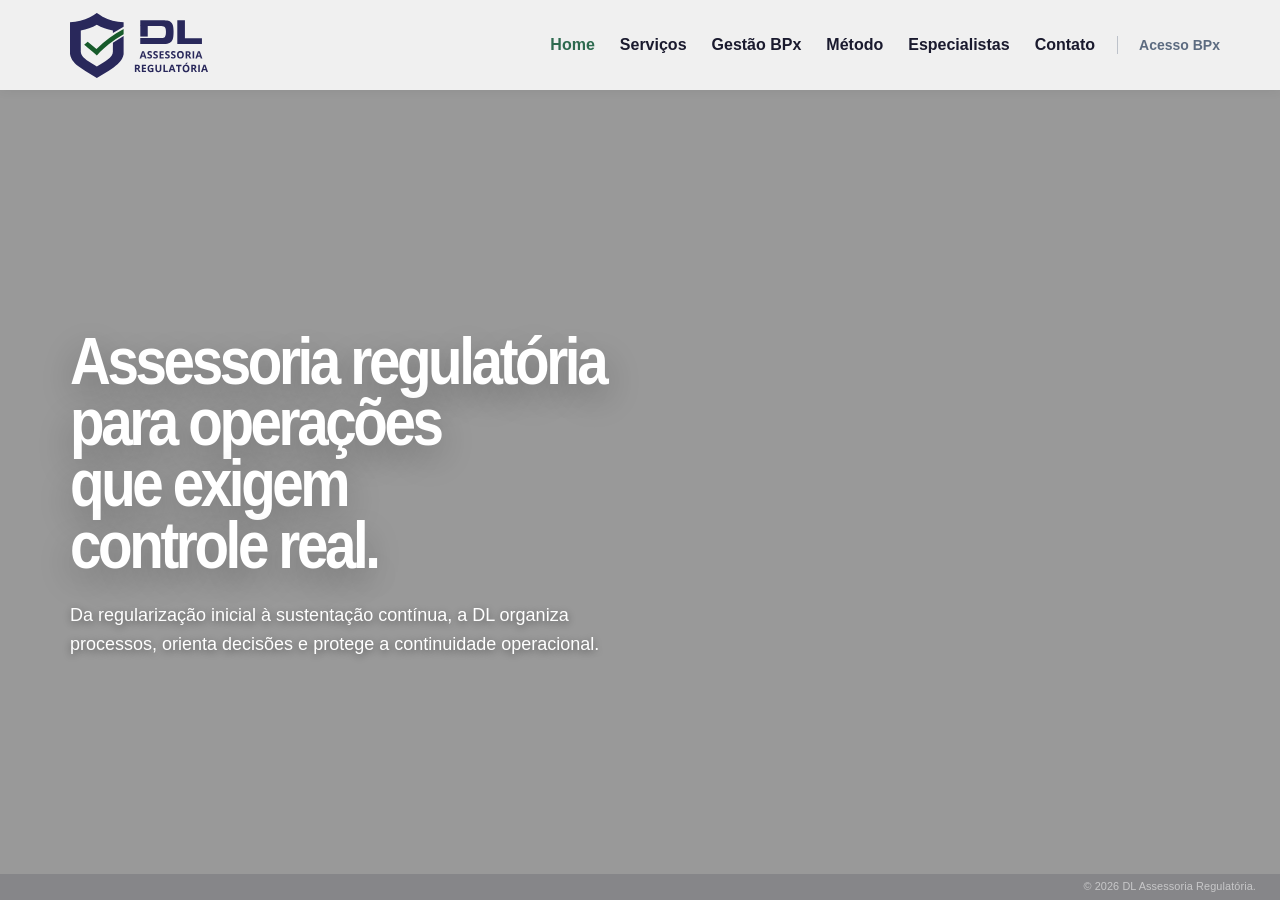
<file: index.html>
<!doctype html>
<html lang="pt-BR" translate="no" class="notranslate">
<head>
    <meta charset="utf-8">
    <meta name="viewport" content="width=device-width, initial-scale=1.0">
    <meta name="google" content="notranslate">
    <meta name="robots" content="notranslate">
    <meta name="description" content="DL Assessoria Regulatória: assessoria regulatória para operações que exigem controle real.">
    <meta name="theme-color" content="#ffffff">
    <meta property="og:locale" content="pt_BR">
    <meta property="og:type" content="website">
    <meta property="og:site_name" content="DL Assessoria Regulatória">
    <meta property="og:title" content="DL Assessoria Regulatória">
    <meta property="og:description" content="Da regularização inicial à sustentação contínua, a DL organiza processos, orienta decisões e protege a continuidade operacional.">
    <meta property="og:url" content="https://b2bpartnersbrzl.github.io/dl-site-preview/">
    <meta property="og:image" content="https://b2bpartnersbrzl.github.io/dl-site-preview/miniatura_social_dl.png">
    <meta property="og:image:secure_url" content="https://b2bpartnersbrzl.github.io/dl-site-preview/miniatura_social_dl.png">
    <meta property="og:image:type" content="image/png">
    <meta property="og:image:alt" content="DL Assessoria Regulatória">
    <meta name="twitter:card" content="summary_large_image">
    <meta name="twitter:title" content="DL Assessoria Regulatória">
    <meta name="twitter:description" content="Assessoria regulatória para operações que exigem controle real.">
    <meta name="twitter:image" content="https://b2bpartnersbrzl.github.io/dl-site-preview/miniatura_social_dl.png">
    <title>DL Assessoria Regulatória</title>
    <link rel="icon" href="assets/favicon_dl.svg" type="image/svg+xml" sizes="any">
    <link rel="icon" href="assets/favicon_dl.png" type="image/png">
    <link rel="apple-touch-icon" href="assets/favicon_dl_maior.png">
    <link rel="preload" as="image" href="images/fundo_dash.webp?v=2" type="image/webp">
<link rel="prefetch" as="image" href="images/mapa.webp" type="image/webp" media="(max-width: 768px)">
    <link rel="stylesheet" type="text/css" href="style.css">
</head>

<body>
    <header class="header-principal">
        <div class="container-header">
            <div class="logo">
                <a href="#inicio" data-section-link><img src="images/logo.svg" alt="DL Assessoria Regulatória"></a>
            </div>
            
            <button class="menu-burguer" aria-label="Abrir menu" aria-expanded="false" aria-controls="menu-navegacao">
                <span></span>
                <span></span>
                <span></span>
            </button>

            <nav id="menu-navegacao" class="menu-navegacao">
                <ul>
                    <li><a href="#inicio">Home</a></li>
                    <li><a href="#servicos">Serviços</a></li>
                    <li><a href="#gestao-bpx">Gestão BPx</a></li>
                    <li><a href="#metodo">Método</a></li>
                    <li><a href="#especialistas">Especialistas</a></li>
                    <li><a href="#contato">Contato</a></li>
                    <li class="menu-acesso-item"><a href="https://gestaobpx.com.br/login?from=%2F" class="menu-acesso-bpx">Acesso BPx</a></li>
                </ul>
            </nav>
        </div>
    </header>

    <main class="wrapper-horizontal">
        
        <section id="inicio" class="section-full section-hero active">
            <div class="slider-container">
                <div class="slide img-implantacao"></div>
                <div class="slide img-logistica"></div>
                <div class="slide img-producao"></div>
                <div class="slide img-transporte"></div>
            </div>
            <div class="conteudo-hero">
                <h1>Assessoria regulatória<br>para operações<br>que exigem<br>controle real.</h1>
                <p>Da regularização inicial à sustentação contínua, <br class="br-mobile">a DL organiza <br class="br-desktop">processos, orienta decisões e <br class="br-mobile">protege a continuidade operacional.</p>
            </div>
        </section>

        <section id="servicos" class="section-full section services services-editorial" aria-labelledby="servicos-title">
            <div class="services-bg-layer" aria-hidden="true">
                <div class="service-bg bg-01 active"></div>
                <div class="service-bg bg-02"></div>
                <div class="service-bg bg-03"></div>
                <div class="service-bg bg-04"></div>
                <div class="service-bg bg-05"></div>
            </div>

            <div class="services-overlay" aria-hidden="true"></div>

            <div class="services-shell">
                <div class="services-intro">
                    <h2 id="servicos-title">Serviços Regulatórios</h2>
                    <p>
                        Atuação técnica em regularização, qualidade, auditorias e sustentação regulatória
                        para empresas sujeitas à vigilância sanitária.
                    </p>

                    <div class="services-cta">
                        <div class="services-cta-separator" aria-hidden="true"></div>
                        <p class="services-cta-text">Não encontrou sua necessidade ou quer conhecer todos os nossos serviços? Converse com um especialista.</p>
                        <a class="services-cta-button" href="#contato" data-section-link>Conversar com um especialista</a>
                    </div>
                </div>

                <div class="services-list" role="list">
                    <article class="service-item active" data-service="0" tabindex="0" aria-expanded="true">
                        <h3>Estruturação Regulatória</h3>
                        <p>Apoio para abertura, regularização, adequação ou expansão de empresas e operações em mercados regulados.</p>
                    </article>

                    <article class="service-item" data-service="1" tabindex="0" aria-expanded="false">
                        <h3>Qualidade e Boas Práticas</h3>
                        <p>Organização de SGQ, procedimentos, registros, evidências, rotinas e requisitos aplicáveis à operação.</p>
                    </article>

                    <article class="service-item" data-service="2" tabindex="0" aria-expanded="false">
                        <h3>Auditorias e Gestão de Riscos</h3>
                        <p>Avaliação técnica, tratamento de não conformidades, análise de riscos, ações mitigadoras e preparação para exigências regulatórias.</p>
                    </article>

                    <article class="service-item" data-service="3" tabindex="0" aria-expanded="false">
                        <h3>Importação e Operações Reguladas</h3>
                        <p>Suporte para importadoras, distribuidoras, transportadoras, operadores logísticos, fabricantes e operações com produtos sujeitos à regulação sanitária.</p>
                    </article>

                    <article class="service-item" data-service="4" tabindex="0" aria-expanded="false">
                        <h3>Sustentação Regulatória</h3>
                        <p>Acompanhamento de licenças, renovações, exigências, atualizações documentais, pós-regularização e decisões regulatórias ao longo do tempo.</p>
                    </article>
                </div>

                <div class="services-cta services-cta-mobile">
                    <div class="services-cta-separator" aria-hidden="true"></div>
                    <p class="services-cta-text">Não encontrou sua necessidade ou quer conhecer todos os nossos serviços? Converse com um especialista.</p>
                    <a class="services-cta-button" href="#contato" data-section-link>Conversar com um especialista</a>
                </div>

            </div>
        </section>

        <section id="gestao-bpx" class="section-full section-gestao-bpx" aria-labelledby="gestao-bpx-title">
            <div class="gestao-bpx-bg" aria-hidden="true"></div>

            <div class="gestao-bpx-content">
                <h2 id="gestao-bpx-title"><span>Controle real</span><span>tem nome.</span><span>Gestão BPx</span></h2>
                <p>
                    Uma plataforma proprietária para acompanhar documentos, treinamentos, atividades periódicas
                    e indicadores críticos da operação com previsibilidade e governança.
                </p>
                <p class="gestao-bpx-signature"><strong>É Inteligência Regulatória</strong> <strong><em>APLICADA.</em></strong></p>
                <a class="gestao-bpx-cta" href="#contato" data-section-link>Agende uma demonstração</a>
            </div>

            <div class="gestao-bpx-visual" aria-hidden="true">
                <img class="gestao-bpx-dashboard" src="images/fundo_dash.webp?v=2" alt="">
            </div>
        </section>

        <section id="metodo" class="section-full section-metodo" aria-labelledby="metodo-title">
            <div class="metodo-bg-layer" aria-hidden="true">
                <div class="img-metodo ativo img-diag"></div>
                <div class="img-metodo img-estrat"></div>
                <div class="img-metodo img-estrut"></div>
                <div class="img-metodo img-cond"></div>
                <div class="img-metodo img-sust"></div>
            </div>

            <div class="metodo-overlay" aria-hidden="true"></div>

            <div class="container-metodo">
                <div class="metodo-conteudo">
                    <h2 id="metodo-title">Método Regulatório</h2>
                    <p class="subtitulo-metodo">Do diagnóstico à sustentação, cada etapa organiza decisões, reduz incertezas e mantém a operação sob controle regulatório.</p>

                    <div class="metodo-cta">
                        <div class="metodo-cta-separator" aria-hidden="true"></div>
                        <p class="metodo-cta-text">Sua operação está precisando aplicar mais método? Converse com um especialista.</p>
                        <a class="metodo-cta-button" href="#contato" data-section-link>Conversar com um especialista</a>
                    </div>
                </div>

                <ul class="lista-metodo" id="lista-metodo">
                    <li class="item-metodo ativo" data-index="0">
                        <span class="metodo-numero">01</span>
                        <div class="metodo-texto">
                            <h3>Diagnóstico</h3>
                            <p>Mapeamento do cenário regulatório, dos riscos, das pendências e dos objetivos da operação.</p>
                        </div>
                    </li>
                    <li class="item-metodo" data-index="1">
                        <span class="metodo-numero">02</span>
                        <div class="metodo-texto">
                            <h3>Estratégia</h3>
                            <p>Definição do enquadramento, das prioridades e do caminho regulatório aplicável.</p>
                        </div>
                    </li>
                    <li class="item-metodo" data-index="2">
                        <span class="metodo-numero">03</span>
                        <div class="metodo-texto">
                            <h3>Estruturação</h3>
                            <p>Organização documental, técnica e operacional para viabilizar a execução.</p>
                        </div>
                    </li>
                    <li class="item-metodo" data-index="3">
                        <span class="metodo-numero">04</span>
                        <div class="metodo-texto">
                            <h3>Condução</h3>
                            <p>Execução, acompanhamento e tratamento das exigências ao longo do processo.</p>
                        </div>
                    </li>
                    <li class="item-metodo" data-index="4">
                        <span class="metodo-numero">05</span>
                        <div class="metodo-texto">
                            <h3>Sustentação</h3>
                            <p>Monitoramento contínuo para preservar a conformidade da operação.</p>
                        </div>
                    </li>
                </ul>
            </div>
        </section>

        <section id="especialistas" class="section-full section-placeholder section-especialistas" aria-labelledby="especialistas-title">
            <div class="placeholder-conteudo">
                <h2 id="especialistas-title">Especialistas</h2>
                <p>Área em desenvolvimento para apresentar a atuação técnica, trajetória e papéis do time DL.</p>
            </div>
        </section>

        <section id="contato" class="section-full section-contato" aria-labelledby="contato-title">
            <div class="contato-arte" aria-hidden="true">
                <picture class="contato-mapa-picture">
                    <source media="(min-width: 769px)" srcset="images/mapa.webp">
                    <img class="contato-mapa" src="images/mapa.webp" alt="" loading="lazy" fetchpriority="low" decoding="async">
                </picture>
            </div>

            <div class="contato-shell">
                <div class="contato-col contato-col-copy">
                    <div class="contato-copy">
                        <h2 id="contato-title">O primeiro passo é uma conversa. Não uma proposta.</h2>
                    </div>

                    <div class="contato-ctas" aria-label="Opções de contato">
                        <a class="contato-btn" href="https://wa.me/5581992944641?text=Ol%C3%A1%2C%20vim%20pelo%20site%20e%20quero%20entender%20como%20a%20DL%20pode%20apoiar%20minha%20opera%C3%A7%C3%A3o." target="_blank" rel="noopener noreferrer">Conversar pelo WhatsApp</a>

                        <span class="contato-cta-separador" aria-hidden="true"></span>

                        <button class="contato-btn contato-form-toggle" type="button" aria-controls="contato-form-panel" aria-expanded="false">Prefiro preencher um formulário</button>
                    </div>

                    <div class="contato-form-panel" id="contato-form-panel" aria-hidden="true">
                        <form class="contato-form" action="https://script.google.com/macros/s/AKfycbx9bgO4dodFkyD2lCw2jkoVGfCvb_kLNeyjD0-k70zWzfrqk88JGAqiTRrjQxKTAy5M/exec" method="post" novalidate>
                            <div class="contato-form-grid">
                                <label>
                                    <span>Nome <strong class="campo-obrigatorio">*</strong></span>
                                    <input type="text" name="nome" autocomplete="name" required>
                                </label>

                                <label>
                                    <span>Empresa <strong class="campo-obrigatorio">*</strong></span>
                                    <input type="text" name="empresa" autocomplete="organization" required>
                                </label>

                                <label>
                                    <span>E-mail <strong class="campo-obrigatorio">*</strong></span>
                                    <input type="email" name="email" autocomplete="email" required>
                                </label>

                                <label>
                                    <span>WhatsApp</span>
                                    <input type="tel" name="whatsapp" autocomplete="tel" inputmode="numeric" pattern="[0-9]*">
                                </label>

                                <label>
                                    <span>Segmento de atuação <strong class="campo-obrigatorio">*</strong></span>
                                    <input type="text" name="segmento" required>
                                </label>

                                <label class="campo-amplo">
                                    <span>Demanda regulatória <strong class="campo-obrigatorio">*</strong></span>
                                    <textarea name="demanda" rows="4" required></textarea>
                                </label>
                            </div>

                            <p class="contato-obrigatorios">* Itens obrigatórios.</p>

                            <label class="contato-consentimento">
                                <input type="checkbox" name="consentimento" value="sim" required>
                                <span><strong class="campo-obrigatorio">*</strong> Li e estou de acordo com a Política de Privacidade e autorizo o uso dos meus dados para retorno desta solicitação.</span>
                            </label>

                            <button class="contato-submit" type="submit" data-default-text="Solicitar avaliação regulatória">Solicitar avaliação regulatória</button>
                        </form>
                    </div>

                    <div class="contato-linha-final" aria-hidden="true"></div>

                    <div class="contato-mapa-mobile" aria-hidden="true">
                        <img src="images/mapa.webp" alt="" width="1000" height="1000" loading="lazy" fetchpriority="low" decoding="async">
                    </div>
                    <footer class="contato-rodape">
                        <div class="contato-social" aria-label="Canais institucionais">
                            <a href="mailto:contato@assessoriaregulatoria.com.br" aria-label="Enviar e-mail para DL Assessoria Regulatória">
                                <svg viewBox="0 0 24 24" aria-hidden="true" focusable="false">
                                    <path d="M3.75 5.75h16.5v12.5H3.75V5.75zm1.5 2.35v8.65h13.5V8.1l-6.32 4.42a.75.75 0 0 1-.86 0L5.25 8.1zm.92-.85L12 11.33l5.83-4.08H6.17z"/>
                                </svg>
                            </a>

                            <a href="https://www.instagram.com/assessoriaregulatoria" target="_blank" rel="noopener noreferrer" aria-label="Instagram da DL Assessoria Regulatória">
                                <svg viewBox="0 0 24 24" aria-hidden="true" focusable="false">
                                    <path d="M8 3.75h8A4.25 4.25 0 0 1 20.25 8v8A4.25 4.25 0 0 1 16 20.25H8A4.25 4.25 0 0 1 3.75 16V8A4.25 4.25 0 0 1 8 3.75zm0 1.5A2.75 2.75 0 0 0 5.25 8v8A2.75 2.75 0 0 0 8 18.75h8A2.75 2.75 0 0 0 18.75 16V8A2.75 2.75 0 0 0 16 5.25H8zm4 3.1a3.65 3.65 0 1 1 0 7.3 3.65 3.65 0 0 1 0-7.3zm0 1.5a2.15 2.15 0 1 0 0 4.3 2.15 2.15 0 0 0 0-4.3zm4.05-2.05a.85.85 0 1 1 0 1.7.85.85 0 0 1 0-1.7z"/>
                                </svg>
                            </a>

                            <a href="https://www.linkedin.com/company/assessoriaregulat%C3%B3ria" target="_blank" rel="noopener noreferrer" aria-label="LinkedIn da DL Assessoria Regulatória">
                                <svg viewBox="0 0 24 24" aria-hidden="true" focusable="false">
                                    <path d="M5.25 8.8h3.05v9.45H5.25V8.8zm1.52-4.55a1.76 1.76 0 1 1 0 3.52 1.76 1.76 0 0 1 0-3.52zM10.2 8.8h2.92v1.3h.04c.4-.76 1.4-1.56 2.88-1.56 3.08 0 3.65 2.03 3.65 4.67v5.04h-3.04v-4.47c0-1.07-.02-2.44-1.49-2.44-1.49 0-1.72 1.16-1.72 2.36v4.55H10.2V8.8z"/>
                                </svg>
                            </a>
                        </div>

                        <p>Rua do Brum, 248, 1º andar, Recife Antigo, Recife/PE, CEP 50030-260</p>
                    </footer>
                </div>
            </div>
        </section>

    </main>

    <footer class="copyright-bar" aria-label="Direitos autorais">© 2026 DL Assessoria Regulatória.</footer>

    <script>
        document.addEventListener('DOMContentLoaded', () => {
            const btnMenu = document.querySelector('.menu-burguer');
            const header = document.querySelector('.header-principal');
            const linksMenu = document.querySelectorAll('.menu-navegacao ul li a');
            const secoes = Array.from(document.querySelectorAll('.wrapper-horizontal > section'));
            const desktopQuery = window.matchMedia('(min-width: 769px)');
            const obterSecaoPorHash = (hash) => {
                if (!hash || !hash.startsWith('#')) return null;
                const alvo = document.querySelector(hash);
                return alvo && secoes.includes(alvo) ? alvo : null;
            };
            const secaoInicial = obterSecaoPorHash(window.location.hash);
            let secaoAtual = secaoInicial || document.querySelector('.wrapper-horizontal > section.active') || document.getElementById('inicio');

            const atualizarMenuAtivo = (id) => {
                linksMenu.forEach(link => {
                    link.classList.toggle('ativo', link.getAttribute('href') === `#${id}`);
                });
            };

            const prepararDesktop = () => {
                if (!desktopQuery.matches) return;
                secoes.forEach(section => section.classList.remove('active'));
                if (secaoAtual) secaoAtual.classList.add('active');
            };

            const toggleMenuStatus = (abrir) => {
                const acionar = abrir !== undefined ? abrir : !header.classList.contains('menu-aberto');
                header.classList.toggle('menu-aberto', acionar);
                btnMenu.setAttribute('aria-expanded', acionar ? 'true' : 'false');
                document.body.classList.toggle('menu-scroll-lock', acionar);
            };

            const atualizarHistoricoSecao = (id, modo = 'push') => {
                const novoHash = `#${id}`;
                if (window.location.hash === novoHash) return;

                if (modo === 'replace') {
                    window.history.replaceState({ sectionId: id }, '', novoHash);
                } else if (modo === 'push') {
                    window.history.pushState({ sectionId: id }, '', novoHash);
                }
            };

            const navegarParaSecao = (targetId, opcoes = {}) => {
                if (!targetId || !targetId.startsWith('#')) return;

                const targetSection = document.querySelector(targetId);
                if (!targetSection) return;

                const atualizarHistorico = opcoes.history !== false;
                const modoHistorico = opcoes.historyMode || 'push';
                const comportamentoScroll = opcoes.smooth === false ? 'auto' : 'smooth';

                atualizarMenuAtivo(targetSection.id);

                if (desktopQuery.matches) {
                    if (targetSection === secaoAtual) {
                        if (atualizarHistorico) atualizarHistoricoSecao(targetSection.id, modoHistorico);
                        targetSection.scrollTo({ top: 0, behavior: comportamentoScroll });
                        return;
                    }

                    secoes.forEach(section => section.classList.remove('active'));
                    targetSection.classList.add('active');
                    targetSection.scrollTop = 0;
                    secaoAtual = targetSection;
                } else {
                    secoes.forEach(section => section.classList.remove('active'));
                    targetSection.classList.add('active');
                    secaoAtual = targetSection;
                    const headerOffset = 0;
                    const targetTop = targetSection.getBoundingClientRect().top + window.scrollY - headerOffset;
                    window.scrollTo({ top: Math.max(0, targetTop), behavior: comportamentoScroll });
                }

                if (atualizarHistorico) atualizarHistoricoSecao(targetSection.id, modoHistorico);
            };

            if (btnMenu) {
                btnMenu.addEventListener('click', () => toggleMenuStatus());
            }

            linksMenu.forEach(link => {
                link.addEventListener('click', (e) => {
                    const href = link.getAttribute('href');
                    toggleMenuStatus(false);

                    if (!href || !href.startsWith('#')) return;

                    e.preventDefault();
                    navegarParaSecao(href);
                });
            });

            document.querySelectorAll('[data-section-link]').forEach(link => {
                link.addEventListener('click', (e) => {
                    const href = link.getAttribute('href');
                    if (!href || !href.startsWith('#')) return;

                    e.preventDefault();
                    navegarParaSecao(href);
                });
            });

            window.addEventListener('resize', prepararDesktop);
            window.addEventListener('popstate', () => {
                const targetSection = obterSecaoPorHash(window.location.hash) || document.getElementById('inicio');
                if (!targetSection) return;
                navegarParaSecao(`#${targetSection.id}`, { history: false, smooth: false });
            });

            prepararDesktop();
            if (secaoAtual) {
                navegarParaSecao(`#${secaoAtual.id}`, { historyMode: window.location.hash ? 'replace' : 'replace', smooth: false });
                if (window.location.hash && !desktopQuery.matches) {
                    window.requestAnimationFrame(() => {
                        window.setTimeout(() => {
                            navegarParaSecao(`#${secaoAtual.id}`, { history: false, smooth: false });
                        }, 80);
                    });
                }
            }
            atualizarMenuAtivo(secaoAtual ? secaoAtual.id : 'inicio');

            const gestaoBpxSection = document.getElementById('gestao-bpx');

            if (gestaoBpxSection) {
                const gestaoBpxVisual = gestaoBpxSection.querySelector('.gestao-bpx-visual');
                let bpxFrame = null;
                let bpxCurrentX = 0;
                let bpxCurrentY = 0;
                let bpxTargetX = 0;
                let bpxTargetY = 0;

                const escreverParallaxBpx = (x, y) => {
                    gestaoBpxSection.style.setProperty('--bpx-panel-x', `${x * 28}px`);
                    gestaoBpxSection.style.setProperty('--bpx-panel-y', `${y * 28}px`);
                    gestaoBpxSection.style.setProperty('--bpx-rotate-x', `${1 - y * 8}deg`);
                    gestaoBpxSection.style.setProperty('--bpx-rotate-y', `${-8 + x * 10}deg`);
                    gestaoBpxSection.style.setProperty('--bpx-shadow-y', `${58 + y * 14}px`);
                };

                const resetarParallaxBpx = () => {
                    bpxCurrentX = 0;
                    bpxCurrentY = 0;
                    bpxTargetX = 0;
                    bpxTargetY = 0;
                    escreverParallaxBpx(0, 0);
                };

                const aplicarParallaxBpx = () => {
                    if (!desktopQuery.matches) {
                        resetarParallaxBpx();
                        bpxFrame = null;
                        return;
                    }

                    bpxCurrentX += (bpxTargetX - bpxCurrentX) * 0.16;
                    bpxCurrentY += (bpxTargetY - bpxCurrentY) * 0.16;
                    escreverParallaxBpx(bpxCurrentX, bpxCurrentY);

                    if (Math.abs(bpxTargetX - bpxCurrentX) > 0.002 || Math.abs(bpxTargetY - bpxCurrentY) > 0.002) {
                        bpxFrame = requestAnimationFrame(aplicarParallaxBpx);
                    } else {
                        bpxCurrentX = bpxTargetX;
                        bpxCurrentY = bpxTargetY;
                        escreverParallaxBpx(bpxCurrentX, bpxCurrentY);
                        bpxFrame = null;
                    }
                };

                gestaoBpxVisual?.addEventListener('pointermove', (event) => {
                    if (!desktopQuery.matches) return;

                    const rect = gestaoBpxVisual.getBoundingClientRect();
                    const x = ((event.clientX - rect.left) / rect.width) * 2 - 1;
                    const y = ((event.clientY - rect.top) / rect.height) * 2 - 1;

                    bpxTargetX = Math.max(-1, Math.min(1, x));
                    bpxTargetY = Math.max(-1, Math.min(1, y));

                    if (!bpxFrame) {
                        bpxFrame = requestAnimationFrame(aplicarParallaxBpx);
                    }
                });

                desktopQuery.addEventListener('change', () => {
                    if (!desktopQuery.matches) resetarParallaxBpx();
                });
                resetarParallaxBpx();
            }

            const serviceItems = document.querySelectorAll('#servicos .service-item');
            const serviceBackgrounds = document.querySelectorAll('#servicos .service-bg');

            if (serviceItems.length > 0 && serviceBackgrounds.length > 0) {
                const ativarServico = (index) => {
                    serviceItems.forEach((item, i) => {
                        const ativo = i === index;
                        item.classList.toggle('active', ativo);
                        item.setAttribute('aria-expanded', ativo ? 'true' : 'false');
                    });

                    if (desktopQuery.matches) {
                        serviceBackgrounds.forEach((bg, i) => {
                            bg.classList.toggle('active', i === index);
                        });
                    }
                };

                serviceItems.forEach((item, index) => {
                    item.addEventListener('mouseenter', () => {
                        if (desktopQuery.matches) {
                            ativarServico(index);
                        }
                    });

                    item.addEventListener('click', () => {
                        ativarServico(index);
                    });

                    item.addEventListener('focus', () => {
                        ativarServico(index);
                    });

                    item.addEventListener('keydown', (e) => {
                        if (e.key === 'Enter' || e.key === ' ') {
                            e.preventDefault();
                            ativarServico(index);
                        }
                    });
                });

                ativarServico(0);
            }

            const contatoSection = document.getElementById('contato');
            const contatoToggle = document.querySelector('.contato-form-toggle');
            const contatoPanel = document.getElementById('contato-form-panel');
            const contatoForm = document.querySelector('.contato-form');
            const contatoSubmit = contatoForm ? contatoForm.querySelector('.contato-submit') : null;
            const contatoWhatsapp = contatoForm ? contatoForm.querySelector('input[name="whatsapp"]') : null;

            const limparEstadoBotaoContato = () => {
                if (!contatoSubmit) return;
                contatoSubmit.classList.remove('is-success', 'is-error', 'is-loading');
                contatoSubmit.disabled = false;
                contatoSubmit.textContent = contatoSubmit.dataset.defaultText || 'Solicitar avaliação regulatória';
            };

            const aplicarEstadoBotaoContato = (estado, texto) => {
                if (!contatoSubmit) return;
                contatoSubmit.classList.remove('is-success', 'is-error', 'is-loading');
                contatoSubmit.classList.add(estado);
                contatoSubmit.textContent = texto;
            };

            if (contatoSection && contatoToggle && contatoPanel) {
                contatoToggle.addEventListener('click', () => {
                    const aberto = contatoSection.classList.toggle('form-open');
                    contatoToggle.textContent = aberto ? 'Fechar formulário' : 'Prefiro preencher um formulário';
                    contatoToggle.setAttribute('aria-expanded', aberto ? 'true' : 'false');
                    contatoPanel.setAttribute('aria-hidden', aberto ? 'false' : 'true');

                    if (!aberto) {
                        limparEstadoBotaoContato();
                    }
                });
            }

            if (contatoWhatsapp) {
                contatoWhatsapp.addEventListener('input', () => {
                    contatoWhatsapp.value = contatoWhatsapp.value.replace(/\D/g, '');
                });
            }

            if (contatoForm && contatoSubmit) {
                const camposObrigatorios = Array.from(contatoForm.querySelectorAll('[required]'));

                const limparCamposInvalidos = () => {
                    contatoForm.querySelectorAll('.campo-invalido').forEach(campo => campo.classList.remove('campo-invalido'));
                };

                const marcarCampoInvalido = (campo) => {
                    campo.classList.add('campo-invalido');
                    const wrapper = campo.closest('label');
                    if (wrapper) wrapper.classList.add('campo-invalido');
                };

                contatoForm.addEventListener('input', (event) => {
                    const campo = event.target;
                    if (!campo.matches('input, textarea')) return;

                    campo.classList.remove('campo-invalido');
                    const wrapper = campo.closest('label');
                    if (wrapper) wrapper.classList.remove('campo-invalido');

                    if (contatoSubmit.classList.contains('is-success') || contatoSubmit.classList.contains('is-error')) {
                        limparEstadoBotaoContato();
                    }
                });

                contatoForm.addEventListener('change', (event) => {
                    const campo = event.target;
                    if (!campo.matches('input, textarea')) return;

                    campo.classList.remove('campo-invalido');
                    const wrapper = campo.closest('label');
                    if (wrapper) wrapper.classList.remove('campo-invalido');

                    if (contatoSubmit.classList.contains('is-success') || contatoSubmit.classList.contains('is-error')) {
                        limparEstadoBotaoContato();
                    }
                });

                contatoForm.addEventListener('submit', async (event) => {
                    event.preventDefault();
                    limparCamposInvalidos();

                    let primeiroInvalido = null;

                    camposObrigatorios.forEach(campo => {
                        const checkbox = campo.type === 'checkbox';
                        const vazio = checkbox ? !campo.checked : !campo.value.trim();
                        const emailInvalido = campo.type === 'email' && campo.value.trim() && !campo.validity.valid;

                        if (vazio || emailInvalido) {
                            marcarCampoInvalido(campo);
                            if (!primeiroInvalido) primeiroInvalido = campo;
                        }
                    });

                    if (primeiroInvalido) {
                        aplicarEstadoBotaoContato('is-error', primeiroInvalido.type === 'email' ? 'Revise o e-mail informado' : 'Preencha os campos obrigatórios');
                        primeiroInvalido.focus({ preventScroll: true });
                        return;
                    }

                    const endpoint = contatoForm.getAttribute('action');

                    if (!endpoint) {
                        aplicarEstadoBotaoContato('is-success', 'Dados verificados');
                        return;
                    }

                    try {
                        contatoSubmit.disabled = true;
                        aplicarEstadoBotaoContato('is-loading', 'Enviando...');

                        await fetch(endpoint, {
                            method: 'POST',
                            mode: 'no-cors',
                            body: new FormData(contatoForm)
                        });

                        aplicarEstadoBotaoContato('is-success', 'Mensagem enviada');
                        contatoForm.reset();
                    } catch (erro) {
                        aplicarEstadoBotaoContato('is-error', 'Erro no envio. Tente novamente');
                    } finally {
                        contatoSubmit.disabled = false;
                    }
                });
            }

            const itens = document.querySelectorAll('.item-metodo');
            const imagens = document.querySelectorAll('.img-metodo');

            if (itens.length > 0 && imagens.length > 0) {
                let indexAtivo = 0;
                let loopMetodo;

                const ativarPasso = (index) => {
                    itens.forEach((item, i) => {
                        item.classList.remove('ativo', 'passado');
                        if (i < index) item.classList.add('passado');
                        if (i === index) item.classList.add('ativo');
                    });

                    imagens.forEach(img => img.classList.remove('ativo'));

                    imagens[index].classList.add('ativo');
                    indexAtivo = index;
                };

                const proximoPasso = () => {
                    const proximoIndex = (indexAtivo + 1) % itens.length;
                    ativarPasso(proximoIndex);
                };

                const iniciarLoop = () => {
                    pararLoop();
                    if (!desktopQuery.matches) return;
                    loopMetodo = setInterval(proximoPasso, 4500);
                };

                const pararLoop = () => {
                    clearInterval(loopMetodo);
                };

                itens.forEach((item, index) => {
                    item.addEventListener('mouseenter', () => {
                        pararLoop();
                        ativarPasso(index);
                    });

                    item.addEventListener('mouseleave', iniciarLoop);

                    item.addEventListener('click', () => {
                        pararLoop();
                        ativarPasso(index);
                        iniciarLoop();
                    });
                });

                ativarPasso(0);
                iniciarLoop();
                desktopQuery.addEventListener('change', iniciarLoop);
            }
        });
    </script>
</body>
</html>
</file>
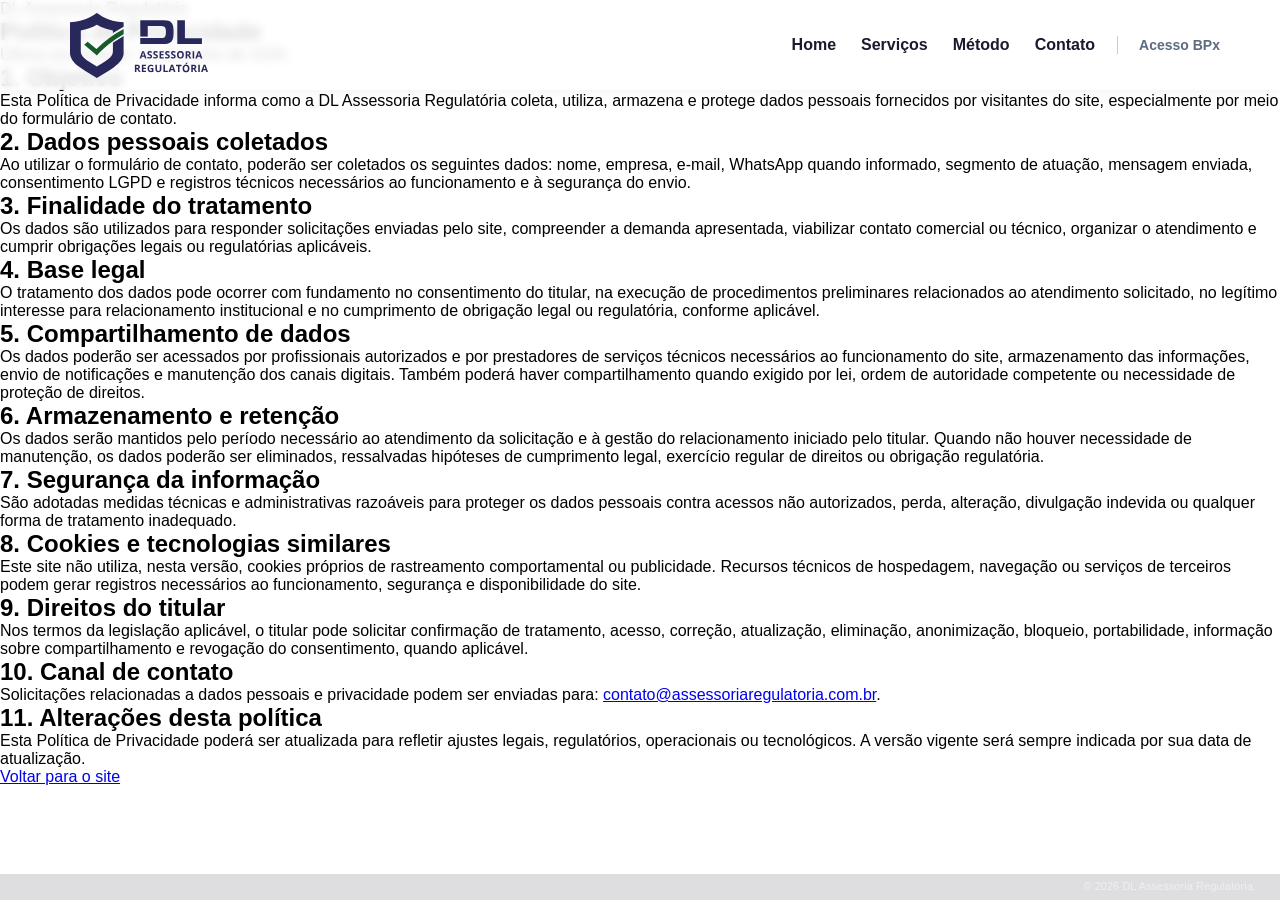
<file: politica-privacidade.html>
<!doctype html>
<html lang="pt-BR" translate="no" class="html-politica notranslate">
<head>
    <meta charset="utf-8">
    <meta name="viewport" content="width=device-width, initial-scale=1.0">
    <meta name="google" content="notranslate">
    <meta name="robots" content="notranslate">
    <title>Política de Privacidade | DL Assessoria Regulatória</title>
    <link rel="icon" href="assets/favicon_dl.svg" type="image/svg+xml" sizes="any">
    <link rel="icon" href="assets/favicon_dl.png" type="image/png">
    <link rel="apple-touch-icon" href="assets/favicon_dl_maior.png">
    <link rel="stylesheet" type="text/css" href="style.css">
</head>

<body class="pagina-politica">
    <header class="header-principal">
        <div class="container-header">
            <div class="logo">
                <a href="index.html#inicio"><img src="images/logo.svg" alt="DL Assessoria Regulatória"></a>
            </div>
            
            <button class="menu-burguer" aria-label="Abrir menu" aria-expanded="false" aria-controls="menu-navegacao">
                <span></span>
                <span></span>
                <span></span>
            </button>

            <nav id="menu-navegacao" class="menu-navegacao">
                <ul>
                    <li><a href="index.html#inicio">Home</a></li>
                    <li><a href="index.html#servicos">Serviços</a></li>
                    <li><a href="index.html#metodo">Método</a></li>
                    <li><a href="index.html#contato">Contato</a></li>
                    <li class="menu-acesso-item"><a href="https://gestaobpx.com.br/login?from=%2F" class="menu-acesso-bpx">Acesso BPx</a></li>
                </ul>
            </nav>
        </div>
    </header>

    <main class="politica-page">
        <article class="politica-shell" aria-labelledby="politica-title">
            <header class="politica-hero">
                <p class="politica-kicker">DL Assessoria Regulatória</p>
                <h1 id="politica-title">Política de Privacidade</h1>
                <p class="politica-atualizacao">Última atualização: 25 de junho de 2026.</p>
            </header>

            <section class="politica-bloco">
                <h2>1. Objetivo</h2>
                <p>Esta Política de Privacidade informa como a DL Assessoria Regulatória coleta, utiliza, armazena e protege dados pessoais fornecidos por visitantes do site, especialmente por meio do formulário de contato.</p>
            </section>

            <section class="politica-bloco">
                <h2>2. Dados pessoais coletados</h2>
                <p>Ao utilizar o formulário de contato, poderão ser coletados os seguintes dados: nome, empresa, e-mail, WhatsApp quando informado, segmento de atuação, mensagem enviada, consentimento LGPD e registros técnicos necessários ao funcionamento e à segurança do envio.</p>
            </section>

            <section class="politica-bloco">
                <h2>3. Finalidade do tratamento</h2>
                <p>Os dados são utilizados para responder solicitações enviadas pelo site, compreender a demanda apresentada, viabilizar contato comercial ou técnico, organizar o atendimento e cumprir obrigações legais ou regulatórias aplicáveis.</p>
            </section>

            <section class="politica-bloco">
                <h2>4. Base legal</h2>
                <p>O tratamento dos dados pode ocorrer com fundamento no consentimento do titular, na execução de procedimentos preliminares relacionados ao atendimento solicitado, no legítimo interesse para relacionamento institucional e no cumprimento de obrigação legal ou regulatória, conforme aplicável.</p>
            </section>

            <section class="politica-bloco">
                <h2>5. Compartilhamento de dados</h2>
                <p>Os dados poderão ser acessados por profissionais autorizados e por prestadores de serviços técnicos necessários ao funcionamento do site, armazenamento das informações, envio de notificações e manutenção dos canais digitais. Também poderá haver compartilhamento quando exigido por lei, ordem de autoridade competente ou necessidade de proteção de direitos.</p>
            </section>

            <section class="politica-bloco">
                <h2>6. Armazenamento e retenção</h2>
                <p>Os dados serão mantidos pelo período necessário ao atendimento da solicitação e à gestão do relacionamento iniciado pelo titular. Quando não houver necessidade de manutenção, os dados poderão ser eliminados, ressalvadas hipóteses de cumprimento legal, exercício regular de direitos ou obrigação regulatória.</p>
            </section>

            <section class="politica-bloco">
                <h2>7. Segurança da informação</h2>
                <p>São adotadas medidas técnicas e administrativas razoáveis para proteger os dados pessoais contra acessos não autorizados, perda, alteração, divulgação indevida ou qualquer forma de tratamento inadequado.</p>
            </section>

            <section class="politica-bloco">
                <h2>8. Cookies e tecnologias similares</h2>
                <p>Este site não utiliza, nesta versão, cookies próprios de rastreamento comportamental ou publicidade. Recursos técnicos de hospedagem, navegação ou serviços de terceiros podem gerar registros necessários ao funcionamento, segurança e disponibilidade do site.</p>
            </section>

            <section class="politica-bloco">
                <h2>9. Direitos do titular</h2>
                <p>Nos termos da legislação aplicável, o titular pode solicitar confirmação de tratamento, acesso, correção, atualização, eliminação, anonimização, bloqueio, portabilidade, informação sobre compartilhamento e revogação do consentimento, quando aplicável.</p>
            </section>

            <section class="politica-bloco">
                <h2>10. Canal de contato</h2>
                <p>Solicitações relacionadas a dados pessoais e privacidade podem ser enviadas para: <a href="mailto:contato@assessoriaregulatoria.com.br">contato@assessoriaregulatoria.com.br</a>.</p>
            </section>

            <section class="politica-bloco">
                <h2>11. Alterações desta política</h2>
                <p>Esta Política de Privacidade poderá ser atualizada para refletir ajustes legais, regulatórios, operacionais ou tecnológicos. A versão vigente será sempre indicada por sua data de atualização.</p>
            </section>

            <footer class="politica-footer">
                <a href="index.html#contato">Voltar para o site</a>
            </footer>
        </article>
    </main>

    <div class="copyright-bar" aria-label="Direitos autorais">© 2026 DL Assessoria Regulatória.</div>

    <script>
        document.addEventListener('DOMContentLoaded', () => {
            const btnMenu = document.querySelector('.menu-burguer');
            const header = document.querySelector('.header-principal');

            if (!btnMenu || !header) return;

            const toggleMenuStatus = (abrir) => {
                const acionar = abrir !== undefined ? abrir : !header.classList.contains('menu-aberto');
                header.classList.toggle('menu-aberto', acionar);
                btnMenu.setAttribute('aria-expanded', acionar ? 'true' : 'false');
                document.body.classList.toggle('menu-scroll-lock', acionar);
            };

            btnMenu.addEventListener('click', () => toggleMenuStatus());

            document.querySelectorAll('.menu-navegacao a').forEach(link => {
                link.addEventListener('click', () => toggleMenuStatus(false));
            });
        });
    </script>
</body>
</html>
</file>
<file: style.css>
@charset "utf-8";

/* ==========================================================================
   RESET E CONFIGURAÇÕES GERAIS
   ========================================================================== */
* {
    margin: 0;
    padding: 0;
    box-sizing: border-box;
    font-family: Arial, sans-serif;
}

body.menu-scroll-lock {
    overflow: hidden;
    height: 100vh;
    touch-action: none;
    -ms-touch-action: none;
}

/* ==========================================================================
   CABEÇALHO E NAVEGAÇÃO
   ========================================================================== */
.header-principal {
    position: fixed;
    top: 0;
    left: 0;
    width: 100%;
    height: 90px;
    background-color: rgba(255, 255, 255, 0.85);
    backdrop-filter: blur(5px);
    z-index: 1000;
    box-shadow: 0 2px 10px rgba(0, 0, 0, 0.05);
}

.container-header {
    max-width: 1200px;
    height: 100%;
    margin: 0 auto;
    padding: 0 20px;
    display: flex;
    justify-content: space-between;
    align-items: center;
}

.logo img {
    height: 65px;       
    width: auto;        
    display: block;
    margin-left: 10px;  
}

.menu-burguer {
    display: none;
}

.menu-navegacao ul {
    list-style: none;
    display: flex;
    align-items: center;
    gap: 25px; 
}

.menu-navegacao ul li a {
    text-decoration: none;
    font-size: 16px;
    font-weight: bold;
    color: #1a1a2e; 
    transition: color 0.3s ease;
}

.menu-navegacao ul li a:hover,
.menu-navegacao ul li a.ativo {
    color: #2d6a4f;
}

.menu-navegacao ul li.menu-acesso-item {
    position: relative;
    padding-left: 22px;
    margin-left: -3px;
}

.menu-navegacao ul li.menu-acesso-item::before {
    content: '';
    position: absolute;
    left: 0;
    top: 50%;
    width: 1px;
    height: 18px;
    background-color: rgba(92, 107, 128, 0.34);
    transform: translateY(-50%);
}

.menu-navegacao ul li a.menu-acesso-bpx {
    color: #5c6b80;
    font-size: 14px;
}

.menu-navegacao ul li a.menu-acesso-bpx:hover {
    color: #8a99ad;
}

/* ==========================================================================
   ESTRUTURA DE SEÇÕES (PADRONIZAÇÃO DIMENSIONAL)
   ========================================================================== */
.section-full {
    width: 100vw;
    height: 100vh;
    flex-shrink: 0;
    position: relative;
    display: flex;
    justify-content: center;
    align-items: center;
}

.br-mobile { display: none; }
.br-desktop { display: inline; }

/* ==========================================================================
   SEÇÃO 1: INÍCIO (HERO)
   ========================================================================== */
.section-hero {
    overflow: hidden;
}

.slider-container {
    position: absolute;
    top: 0;
    left: 0;
    width: 100%;
    height: 100%;
    z-index: 1;
}

.slide {
    position: absolute;
    width: 100%;
    height: 100%;
    background-size: cover;
    background-position: center;
    background-repeat: no-repeat;
    opacity: 0;
    animation: animacaoSlider 16s infinite ease-in-out; 
}

.img-implantacao { background-image: url('images/implantacao-clinica.webp'); animation-delay: 0s; }
.img-logistica   { background-image: url('images/logistica-regulada.webp'); animation-delay: 4s; }
.img-producao    { background-image: url('images/producao-saneantes.webp'); animation-delay: 8s; }
.img-transporte  { background-image: url('images/transporte-gases-medicinais.webp'); animation-delay: 12s; }

.slider-container::after {
    content: '';
    position: absolute;
    top: 0;
    left: 0;
    width: 100%;
    height: 100%;
    background-color: rgba(0, 0, 0, 0.4); 
    z-index: 2;
}

.conteudo-hero {
    position: relative;
    z-index: 3;
    text-align: left;         
    color: #ffffff;
    padding: 0 20px;          
    width: 100%;
    max-width: 1200px;        
    margin-top: 90px; 
}

.conteudo-hero h1 {
    display: inline-block;
    font-size: clamp(3rem, 5.2vw, 5.8rem);
    line-height: 0.92;
    font-weight: 800;
    letter-spacing: -0.06em;
    margin-bottom: 25px;
    margin-left: 10px;
    text-transform: none;
    text-shadow: 0 12px 42px rgba(0, 0, 0, 0.34);
    transform: scaleX(0.85);
    transform-origin: left center;
}

.conteudo-hero p {
    font-size: 18px;
    line-height: 1.6;      
    max-width: 100%;         
    margin-left: 10px;        
    text-shadow: 0 2px 8px rgba(0, 0, 0, 0.5);
}

@keyframes animacaoSlider {
    0% { opacity: 1; }
    20% { opacity: 1; }
    25% { opacity: 0; }
    95% { opacity: 0; }
    100% { opacity: 1; }
}

/* =================================================
   SEÇÃO 2: SERVIÇOS REGULATÓRIOS
   ================================================= */

#servicos.services-editorial {
    position: relative;
    overflow: hidden;
    align-items: stretch;
    justify-content: center;
    background: radial-gradient(circle, #2a3a56 0%, #1a1a2e 65%);
    background-size: 250% 250%;
    animation: deslocamentoEsferico 10s ease-in-out infinite alternate;
    color: #ffffff;
}

#servicos .services-bg-layer,
#servicos .services-overlay {
    position: absolute;
    inset: 0;
}

#servicos .services-bg-layer {
    z-index: 1;
    overflow: hidden;
    background: radial-gradient(circle, #2a3a56 0%, #1a1a2e 65%);
}

#servicos .service-bg {
    position: absolute;
    inset: 0;
    background-size: cover;
    background-position: center;
    background-repeat: no-repeat;
    opacity: 0;
    transform: scale(1.035);
    filter: brightness(1.08) contrast(1.02) saturate(1.04);
    transition: opacity 0.75s ease, transform 1.25s ease, filter 0.75s ease;
}

#servicos .service-bg.active {
    opacity: 0.86;
    transform: scale(1);
}

#servicos .bg-01 { background-image: url('images/servico-01.webp'); }
#servicos .bg-02 { background-image: url('images/servico-02.webp'); }
#servicos .bg-03 { background-image: url('images/servico-03.webp'); }
#servicos .bg-04 { background-image: url('images/servico-04.webp'); }
#servicos .bg-05 { background-image: url('images/servico-05.webp'); }

#servicos .services-overlay {
    z-index: 2;
    background:
        linear-gradient(90deg, rgba(26, 26, 46, 0.74) 0%, rgba(42, 58, 86, 0.50) 43%, rgba(26, 26, 46, 0.48) 100%),
        linear-gradient(180deg, rgba(26, 26, 46, 0.16) 0%, rgba(26, 26, 46, 0.42) 100%);
    pointer-events: none;
    overflow: hidden;
}

#servicos .services-overlay::before {
    content: '';
    position: absolute;
    inset: -35%;
    background:
        radial-gradient(circle at 22% 28%, rgba(83, 111, 156, 0.44), transparent 34%),
        radial-gradient(circle at 76% 62%, rgba(45, 106, 79, 0.18), transparent 30%),
        radial-gradient(circle at 50% 50%, rgba(42, 58, 86, 0.34), transparent 42%);
    background-size: 250% 250%;
    animation: deslocamentoEsferico 10s ease-in-out infinite alternate;
    mix-blend-mode: screen;
    opacity: 0.82;
}

#servicos .services-overlay::after {
    content: '';
    position: absolute;
    inset: 0;
    background:
        radial-gradient(circle at 50% 50%, transparent 0%, rgba(26, 26, 46, 0.18) 58%, rgba(26, 26, 46, 0.42) 100%);
}

#servicos .services-shell {
    position: relative;
    z-index: 3;
    width: min(1240px, calc(100% - 64px));
    min-height: 100vh;
    margin: 0 auto;
    padding: 140px 0 64px;
    display: grid;
    grid-template-columns: minmax(280px, 0.85fr) minmax(420px, 1fr);
    gap: clamp(36px, 6vw, 92px);
    align-items: end;
}

#servicos .services-intro {
    max-width: 480px;
    align-self: start;
    padding-top: 12px;
}

#servicos .services-intro h2 {
    margin: 0 0 22px;
    color: #ffffff;
    font-size: clamp(3rem, 5.2vw, 5.8rem);
    line-height: 0.92;
    letter-spacing: -0.06em;
    text-shadow: 0 12px 42px rgba(0, 0, 0, 0.34);
}

#servicos .services-intro > p {
    margin: 0;
    max-width: 420px;
    color: rgba(255, 255, 255, 0.86);
    font-size: clamp(1rem, 1.15vw, 1.15rem);
    line-height: 1.75;
    text-shadow: 0 6px 24px rgba(0, 0, 0, 0.28);
}

#servicos .services-cta {
    margin-top: clamp(84px, 13vh, 158px);
    max-width: 440px;
}

#servicos .services-cta-mobile {
    display: none;
}

#servicos .services-cta-separator {
    width: 100%;
    max-width: 440px;
    height: 1px;
    margin: 0 0 24px;
    background-color: rgba(255, 255, 255, 0.16);
}

#servicos .services-cta-text {
    margin: 0 0 18px;
    color: rgba(255, 255, 255, 0.86);
    font-size: 0.98rem;
    font-weight: 400;
    line-height: 1.65;
    text-shadow: 0 6px 24px rgba(0, 0, 0, 0.28);
}

#servicos .services-cta-button {
    display: inline-flex;
    align-items: center;
    justify-content: center;
    min-height: 46px;
    padding: 13px 26px;
    border: 1px solid rgba(255, 255, 255, 0.74);
    border-radius: 6px;
    background: transparent;
    color: rgba(255, 255, 255, 0.92);
    text-decoration: none;
    font-size: 0.94rem;
    font-weight: 700;
    line-height: 1;
    letter-spacing: 0.01em;
    transition: background-color 0.3s ease, color 0.3s ease, border-color 0.3s ease;
}

#servicos .services-cta-button:hover,
#servicos .services-cta-button:focus {
    background-color: rgba(255, 255, 255, 0.92);
    border-color: rgba(255, 255, 255, 0.92);
    color: #1a1a2e;
    outline: none;
}

#servicos .services-list {
    display: flex;
    flex-direction: column;
    align-self: end;
}

#servicos .service-item {
    position: relative;
    padding: 20px 0 22px;
    border-top: 1px solid rgba(255, 255, 255, 0.20);
    opacity: 0.48;
    cursor: pointer;
    overflow: visible;
    transition: opacity 0.35s ease, transform 0.35s ease, border-color 0.45s ease;
    outline: none;
}

#servicos .service-item:last-child {
    border-bottom: 1px solid rgba(255, 255, 255, 0.20);
}

#servicos .service-item h3 {
    margin: 0;
    color: #ffffff;
    font-size: clamp(1.5rem, 2vw, 2.35rem);
    line-height: 1.08;
    letter-spacing: -0.03em;
    font-weight: 700;
    text-shadow: 0 10px 34px rgba(0, 0, 0, 0.42);
    transition: transform 0.35s ease;
}

#servicos .service-item p {
    margin: 0;
    max-width: 700px;
    max-height: 0;
    overflow: hidden;
    opacity: 0;
    transform: translateY(-6px);
    color: rgba(255, 255, 255, 0.82);
    font-size: 1rem;
    line-height: 1.7;
    text-shadow: 0 6px 24px rgba(0, 0, 0, 0.32);
    transition: max-height 0.35s ease, opacity 0.35s ease, transform 0.35s ease, margin-top 0.35s ease;
}

#servicos .service-item:hover,
#servicos .service-item:focus {
    opacity: 0.78;
}

#servicos .service-item.active {
    opacity: 1;
    transform: translateX(0);
}

#servicos .service-item.active h3 {
    transform: scale(1.02);
    transform-origin: left center;
}

#servicos .service-item.active p {
    margin-top: 14px;
    max-height: 180px;
    opacity: 1;
    transform: translateY(0);
}

@media (max-width: 1100px) {
    #servicos .services-shell {
        grid-template-columns: 1fr;
        gap: 34px;
        align-items: end;
        padding: 128px 0 56px;
    }

    #servicos .services-intro {
        max-width: 620px;
        padding-top: 0;
    }

    #servicos .services-intro > p {
        max-width: 560px;
    }

    #servicos .services-cta {
        margin-top: 40px;
    }
}

@media (max-width: 768px) {
    #servicos.services-editorial {
        min-height: 100vh;
    }

    #servicos .services-shell {
        width: min(100% - 36px, 760px);
        min-height: 100vh;
        padding: 122px 0 42px;
        gap: 28px;
    }

    #servicos .service-bg.active {
        opacity: 0.82;
    }

    #servicos .services-overlay {
        background:
            linear-gradient(90deg, rgba(26, 26, 46, 0.76) 0%, rgba(42, 58, 86, 0.58) 100%),
            linear-gradient(180deg, rgba(26, 26, 46, 0.18) 0%, rgba(26, 26, 46, 0.48) 100%);
    }

    #servicos .services-overlay::before {
        opacity: 0.70;
    }

    #servicos .services-intro h2 {
        font-size: 2.8rem;
    }

    #servicos .services-intro > p {
        font-size: 0.98rem;
        line-height: 1.65;
    }

    #servicos .services-intro .services-cta {
        display: none;
    }

    #servicos .services-cta-mobile {
        display: flex;
        flex-direction: column;
        align-items: flex-start;
        margin-top: 0;
        max-width: 100%;
    }

    #servicos .services-cta-mobile .services-cta-button {
        align-self: center;
        width: min(100%, 340px);
        text-align: center;
    }

    #servicos .services-cta-text {
        font-size: 0.94rem;
        line-height: 1.55;
    }

    #servicos .services-cta-button {
        min-height: 44px;
        padding: 12px 22px;
        font-size: 0.9rem;
    }

    #servicos .service-item {
        padding: 16px 0 18px;
        opacity: 0.58;
    }

    #servicos .service-item h3 {
        font-size: 1.45rem;
        line-height: 1.14;
    }

    #servicos .service-item.active p {
        max-height: 240px;
    }
}

/* ==========================================================================
   SEÇÃO 3: MÉTODO REGULATÓRIO
   ========================================================================== */
.section-metodo {
    background: radial-gradient(circle, #2a3a56 0%, #1a1a2e 65%);
    background-size: 250% 250%;
    animation: deslocamentoEsferico 10s ease-in-out infinite alternate;
    color: #ffffff;
}

@keyframes deslocamentoEsferico {
    0% { background-position: 0% 0%; }
    50% { background-position: 100% 50%; }
    100% { background-position: 50% 100%; }
}

@keyframes deslocamentoLuz {
    0% { background-position: 0% 50%; }
    50% { background-position: 100% 50%; }
    100% { background-position: 0% 50%; }
}

.container-metodo {
    max-width: 1200px;
    width: 100%;
    margin: 0 auto;
    padding: 0 20px;
    display: flex;
    align-items: center;
    position: relative;
    z-index: 2; 
}

.metodo-conteudo {
    width: 50%;
    padding-right: 60px;
    padding-top: 90px; 
}

.metodo-conteudo h2 {
    font-size: 42px;
    margin-bottom: 15px;
    font-weight: bold;
}

.subtitulo-metodo {
    font-size: 16px;
    line-height: 1.5;
    color: #a0aabf;
    margin-bottom: 40px;
    max-width: 450px;
}

.lista-metodo {
    list-style: none;
    display: flex;
    flex-direction: column;
    gap: 20px;
}

.item-metodo {
    display: flex;
    gap: 20px;
    cursor: pointer;
    opacity: 0.4;
    transition: opacity 0.3s ease;
    position: relative;
}

.item-metodo:not(:last-child)::before {
    content: '';
    position: absolute;
    top: 35px;       
    bottom: -20px;   
    left: 17px;      
    width: 1px;
    background-color: rgba(160, 170, 191, 0.2);
}

.item-metodo:not(:last-child)::after {
    content: '';
    position: absolute;
    top: 35px;
    bottom: -20px;
    left: 17px;
    width: 1px;
    background-color: #2d6a4f;
    transform: scaleY(0);
    transform-origin: top;
    transition: transform 0.6s ease;
}

.metodo-numero {
    width: 35px;
    height: 35px;
    border-radius: 50%;
    background-color: transparent; 
    border: 1px solid #a0aabf;
    display: flex;
    justify-content: center;
    align-items: center;
    font-size: 14px;
    font-weight: bold;
    flex-shrink: 0;
    transition: all 0.3s ease;
}

.metodo-texto h3 {
    font-size: 18px;
    margin-bottom: 5px;
    transition: color 0.3s ease;
}

.metodo-texto p {
    font-size: 14px;
    line-height: 1.4;
    color: #a0aabf;
}

.item-metodo.ativo { opacity: 1; }
.item-metodo.passado { opacity: 0.7; }

.item-metodo.passado::after {
    transform: scaleY(1);
}

.item-metodo.ativo .metodo-numero,
.item-metodo.passado .metodo-numero {
    background-color: #2d6a4f; 
    border-color: #2d6a4f;
    color: #ffffff;
}

.metodo-imagens {
    position: absolute;
    top: 0;
    right: 0;
    width: 50vw;  
    height: 100%; 
    z-index: 1;
}

.img-metodo {
    position: absolute;
    top: 0;
    left: 0;
    width: 100%;
    height: 100%;
    background-size: cover;
    background-position: center;
    opacity: 0;
    visibility: hidden;
    transition: opacity 0.6s ease, visibility 0.6s;
}

.img-metodo.ativo {
    opacity: 1;
    visibility: visible;
}

.img-diag  { background-image: url('images/0001_new.webp'); }
.img-estrat{ background-image: url('images/0002_new.webp'); }
.img-estrut{ background-image: url('images/0003_new.webp'); }
.img-cond  { background-image: url('images/0004_new.webp'); }
.img-sust  { background-image: url('images/0005_new.webp'); }

/* ==========================================================================
   SEÇÃO 4: CONTATO
   ========================================================================== */
.section-contato {
    position: relative;
    overflow: hidden;
    isolation: isolate;
    background:
        linear-gradient(90deg, rgba(26, 26, 46, 0.10) 0%, rgba(42, 58, 86, 0.08) 46%, rgba(26, 26, 46, 0.24) 100%),
        radial-gradient(circle at 50% 50%, transparent 0%, rgba(26, 26, 46, 0.12) 58%, rgba(26, 26, 46, 0.42) 100%),
        radial-gradient(ellipse at 26% 40%, rgba(92, 122, 169, 0.48) 0%, rgba(42, 58, 86, 0.30) 34%, transparent 66%),
        radial-gradient(ellipse at 66% 52%, rgba(60, 82, 122, 0.38) 0%, rgba(42, 58, 86, 0.20) 36%, transparent 68%),
        radial-gradient(ellipse at 80% 78%, rgba(45, 106, 79, 0.16) 0%, transparent 56%),
        radial-gradient(circle at 44% 46%, #2a3a56 0%, #23324c 38%, #1a1a2e 70%);
    background-size: 100% 100%, 100% 100%, 220% 220%, 220% 220%, 220% 220%, 220% 220%;
    background-position: 0 0, 0 0, 0% 0%, 26% 18%, 100% 100%, 0% 0%;
    animation: contatoFundoContinuo 10s ease-in-out infinite alternate;
    color: #ffffff;
}

#contato.section-contato {
    align-items: flex-start;
}

@keyframes contatoFundoContinuo {
    0% {
        background-position: 0 0, 0 0, 0% 0%, 26% 18%, 100% 100%, 0% 0%;
    }
    45% {
        background-position: 0 0, 0 0, 72% 42%, 54% 64%, 34% 70%, 100% 50%;
    }
    100% {
        background-position: 0 0, 0 0, 40% 88%, 88% 46%, 12% 24%, 50% 100%;
    }
}

.contato-arte {
    position: absolute;
    top: 90px;
    right: 0;
    bottom: 0;
    width: 50vw;
    height: calc(100vh - 90px);
    z-index: 1;
    display: flex;
    justify-content: flex-end;
    align-items: stretch;
    overflow: hidden;
    pointer-events: none;
}

.contato-mapa {
    display: block;
    width: auto;
    height: 100%;
    max-width: none;
    max-height: none;
    object-fit: contain;
    object-position: right center;
    opacity: 0.82;
}

.contato-mapa-picture {
    display: block;
    width: auto;
    height: 100%;
}

.contato-shell {
    position: relative;
    z-index: 2;
    width: min(1200px, 100%);
    min-height: 100vh;
    margin: 0 auto;
    padding: 160px 20px 64px;
    display: grid;
    grid-template-columns: 1fr 1fr;
    gap: clamp(36px, 5vw, 84px);
    align-items: flex-start;
}

.contato-col {
    min-width: 0;
}

.contato-col-copy {
    display: flex;
    flex-direction: column;
    justify-content: center;
    align-items: flex-start;
    text-align: left;
    grid-column: 1 / 2;
}

.contato-copy h2 {
    margin: 0;
    max-width: 720px;
    color: #ffffff;
    font-family: Arial, sans-serif;
    font-size: clamp(3rem, 5.2vw, 5.8rem);
    line-height: 0.92;
    font-weight: 800;
    letter-spacing: -0.06em;
    text-shadow: 0 12px 42px rgba(0, 0, 0, 0.34);
}

.contato-ctas {
    margin-top: clamp(34px, 5vh, 56px);
    display: flex;
    align-items: stretch;
    gap: 24px;
}

.contato-btn,
.contato-submit {
    display: inline-flex;
    align-items: center;
    justify-content: center;
    min-height: 48px;
    padding: 14px 30px;
    border: 1px solid rgba(255, 255, 255, 0.74);
    border-radius: 6px;
    background: transparent;
    color: rgba(255, 255, 255, 0.92);
    text-decoration: none;
    font-size: 0.95rem;
    font-weight: 700;
    line-height: 1.08;
    letter-spacing: 0.01em;
    text-align: center;
    white-space: normal;
    flex-direction: column;
    cursor: pointer;
    transition: background-color 0.3s ease, color 0.3s ease, border-color 0.3s ease;
}

.contato-btn:hover,
.contato-btn:focus,
.contato-submit:hover,
.contato-submit:focus {
    background-color: rgba(255, 255, 255, 0.92);
    border-color: rgba(255, 255, 255, 0.92);
    color: #1a1a2e;
    outline: none;
}

.contato-form-toggle {
    font-family: inherit;
}

.contato-btn {
    text-align: center;
}

.contato-cta-separador {
    position: relative;
    width: 1px;
    min-height: 48px;
    align-self: stretch;
    flex: 0 0 1px;
}

.contato-cta-separador::before {
    content: '';
    position: absolute;
    top: 0;
    left: 0;
    width: 1px;
    height: 100%;
    background-color: rgba(255, 255, 255, 0.26);
    opacity: 0;
    transform: scaleY(0);
    transform-origin: top;
}

.section-contato.active .contato-cta-separador::before {
    animation: contatoLinhaEntrada 0.6s ease forwards;
}

@keyframes contatoLinhaEntrada {
    from {
        opacity: 0;
        transform: scaleY(0);
    }
    to {
        opacity: 1;
        transform: scaleY(1);
    }
}

.contato-form-panel {
    width: 100%;
    max-width: 560px;
    max-height: 0;
    overflow: hidden;
    opacity: 0;
    transform: translateY(-10px);
    transition: max-height 0.5s ease, opacity 0.4s ease, transform 0.5s ease, margin-top 0.5s ease;
}

.section-contato.form-open .contato-form-panel {
    margin-top: 42px;
    max-height: 860px;
    opacity: 1;
    transform: translateY(0);
}

.contato-form {
    width: 100%;
}

.contato-form-grid {
    display: grid;
    grid-template-columns: 1fr 1fr;
    gap: 18px;
}

.contato-form label {
    display: flex;
    flex-direction: column;
    gap: 8px;
}

.contato-form label span,
.contato-consentimento span {
    color: rgba(255, 255, 255, 0.68);
    font-size: 0.86rem;
    font-weight: 400;
    line-height: 1.45;
}

.campo-obrigatorio {
    color: rgba(125, 224, 176, 0.92);
    font-weight: 700;
}

.contato-obrigatorios {
    margin: 14px 0 0;
    color: rgba(255, 255, 255, 0.52);
    font-size: 0.74rem;
    line-height: 1.35;
}

.contato-form input,
.contato-form textarea {
    width: 100%;
    min-height: 46px;
    padding: 12px 14px;
    border: 1px solid rgba(255, 255, 255, 0.42);
    border-radius: 4px;
    background: transparent;
    color: #ffffff;
    font-size: 0.95rem;
    font-family: inherit;
    outline: none;
    transition: border-color 0.3s ease, background-color 0.3s ease;
}

.contato-form textarea {
    min-height: 112px;
    resize: vertical;
}

.contato-form input:focus,
.contato-form textarea:focus {
    border-color: rgba(255, 255, 255, 0.84);
    background-color: rgba(255, 255, 255, 0.04);
}

.contato-form .campo-amplo {
    grid-column: 1 / 3;
}

.contato-consentimento {
    margin-top: 18px;
    display: grid !important;
    grid-template-columns: 16px 1fr;
    align-items: start;
    gap: 12px !important;
}

.contato-consentimento input {
    width: 16px;
    min-height: 16px;
    height: 16px;
    margin-top: 2px;
    padding: 0;
    accent-color: #2d6a4f;
}

.contato-submit {
    margin-top: 24px;
    font-family: inherit;
}

.contato-submit.is-loading {
    opacity: 0.72;
    cursor: wait;
}

.contato-submit.is-success {
    border-color: rgba(125, 224, 176, 0.70);
    background-color: rgba(45, 106, 79, 0.34);
    color: #ffffff;
}

.contato-submit.is-error {
    border-color: rgba(255, 116, 116, 0.78);
    background-color: rgba(158, 38, 38, 0.30);
    color: #ffffff;
}

.contato-form input.campo-invalido,
.contato-form textarea.campo-invalido {
    border-color: rgba(255, 116, 116, 0.78);
    background-color: rgba(158, 38, 38, 0.10);
}

.contato-consentimento.campo-invalido span {
    color: rgba(255, 188, 188, 0.88);
}

.contato-linha-final {
    width: 100%;
    max-width: 560px;
    height: 1px;
    margin: clamp(44px, 7vh, 72px) 0 26px;
    background-color: rgba(255, 255, 255, 0.16);
}

.contato-rodape {
    display: flex;
    flex-direction: column;
    gap: 18px;
    width: 100%;
    max-width: 560px;
}

.contato-social {
    display: flex;
    align-items: center;
    gap: 18px;
}

.contato-social a {
    display: inline-flex;
    align-items: center;
    justify-content: center;
    width: 34px;
    height: 34px;
    color: rgba(255, 255, 255, 0.74);
    text-decoration: none;
    transition: color 0.3s ease, opacity 0.3s ease;
}

.contato-social a:hover,
.contato-social a:focus {
    color: #ffffff;
    outline: none;
}

.contato-social svg {
    width: 24px;
    height: 24px;
    fill: currentColor;
}

.contato-rodape p {
    margin: 0;
    color: rgba(255, 255, 255, 0.58);
    font-size: 0.92rem;
    line-height: 1.6;
}

@media (max-width: 980px) {
    .contato-shell {
        gap: 34px;
        align-items: start;
    }

    .contato-copy h2 {
        font-size: clamp(3rem, 5.2vw, 5.2rem);
        line-height: 0.92;
        font-weight: 800;
        letter-spacing: -0.06em;
    }

    .contato-ctas {
        flex-direction: column;
        align-items: stretch;
        gap: 16px;
    }

    .contato-btn,
    .contato-submit {
        width: 100%;
    }

    .contato-cta-separador {
        width: 100%;
        min-height: 1px;
        height: 1px;
        flex-basis: 1px;
    }

    .contato-cta-separador::before {
        width: 100%;
        height: 1px;
        transform: scaleX(0);
        transform-origin: left;
    }

    .section-contato.active .contato-cta-separador::before {
        animation: contatoLinhaEntradaMobile 0.6s ease forwards;
    }

    @keyframes contatoLinhaEntradaMobile {
        from {
            opacity: 0;
            transform: scaleX(0);
        }
        to {
            opacity: 1;
            transform: scaleX(1);
        }
    }

    .contato-form-grid {
        grid-template-columns: 1fr;
        gap: 14px;
    }

    .contato-form .campo-amplo {
        grid-column: auto;
    }
}

@media (max-width: 768px) {
    .contato-shell {
        width: min(100%, 1200px);
        min-height: 100vh;
        padding: 122px 20px 44px;
        grid-template-columns: 1fr;
        gap: 0;
        align-items: start;
    }

    .contato-arte {
        display: none;
    }

    .contato-copy h2 {
        max-width: 100%;
        font-size: clamp(2.45rem, 10.5vw, 3rem);
        line-height: 0.98;
        font-weight: 800;
        letter-spacing: -0.03em;
    }

    .contato-ctas {
        width: 100%;
        align-items: center;
        justify-content: center;
    }

    .contato-btn,
    .contato-submit {
        width: min(100%, 340px);
        align-self: center;
        text-align: center;
    }

    .section-contato.form-open .contato-form-panel {
        margin-top: 30px;
        max-height: 1080px;
    }

    .contato-linha-final {
        margin: 38px 0 22px;
    }
}

/* ========================================================================== 
   SEÇÃO GESTÃO BPx
   ========================================================================== */
.section-gestao-bpx {
    --bpx-panel-x: 0px;
    --bpx-panel-y: 0px;
    --bpx-rotate-x: 1deg;
    --bpx-rotate-y: -8deg;
    --bpx-shadow-y: 46px;
    position: relative;
    min-height: 100vh;
    overflow: hidden;
    isolation: isolate;
    justify-content: flex-start;
    align-items: stretch;
    background-color: #071428;
    background-image: url('images/dash_bg_section.webp');
    background-repeat: no-repeat;
    background-position: center top;
    background-size: 100% auto;
    color: #ffffff;
}

.gestao-bpx-bg {
    display: none;
}

.section-gestao-bpx::before {
    content: "";
    position: absolute;
    inset: 0;
    z-index: 1;
    pointer-events: none;
    background:
        linear-gradient(90deg, rgba(7, 20, 40, 0.82) 0%, rgba(7, 20, 40, 0.58) 34%, rgba(7, 20, 40, 0.20) 68%, rgba(7, 20, 40, 0.34) 100%),
        linear-gradient(180deg, rgba(7, 20, 40, 0.24) 0%, rgba(7, 20, 40, 0.06) 42%, rgba(7, 20, 40, 0.32) 100%);
}

.section-gestao-bpx::after,
.gestao-bpx-bg::before,
.gestao-bpx-bg::after,
.gestao-bpx-visual::before,
.gestao-bpx-visual::after {
    content: none;
}

.gestao-bpx-content {
    position: relative;
    z-index: 3;
    align-self: flex-start;
    width: min(520px, calc(100% - 48px));
    margin-left: clamp(24px, 7vw, 108px);
    padding-top: clamp(168px, 28vh, 238px);
}

.gestao-bpx-eyebrow {
    display: none;
}

.gestao-bpx-content h2 {
    margin: 0;
    max-width: none;
    font-size: clamp(2.75rem, 4.65vw, 5.15rem);
    font-weight: 800;
    line-height: 0.90;
    letter-spacing: -0.06em;
}

.gestao-bpx-content h2 span {
    display: block;
    white-space: nowrap;
}

.gestao-bpx-content > p:not(.gestao-bpx-eyebrow) {
    margin: 26px 0 0;
    max-width: 520px;
    color: rgba(255, 255, 255, 0.78);
    font-size: clamp(16px, 1.35vw, 19px);
    line-height: 1.68;
}

.gestao-bpx-signature {
    margin-top: 14px;
}

.gestao-bpx-signature strong {
    font-weight: 650;
}

.gestao-bpx-signature strong em {
    font-weight: 800;
}

.gestao-bpx-cta {
    display: inline-flex;
    align-items: center;
    justify-content: center;
    min-height: 48px;
    margin-top: 34px;
    padding: 0 24px;
    border: 1px solid rgba(255, 255, 255, 0.64);
    border-radius: 4px;
    background: rgba(7, 20, 40, 0.88);
    color: #ffffff;
    font-size: 14px;
    font-weight: 800;
    text-decoration: none;
    box-shadow: 0 14px 34px rgba(0, 0, 0, 0.30);
    backdrop-filter: blur(4px);
    transition: background-color 0.25s ease, border-color 0.25s ease, transform 0.25s ease, box-shadow 0.25s ease;
}

.gestao-bpx-cta:hover,
.gestao-bpx-cta:focus-visible {
    background: rgba(7, 20, 40, 0.96);
    border-color: rgba(255, 255, 255, 0.78);
    box-shadow: 0 16px 38px rgba(0, 0, 0, 0.36);
    transform: translateY(-2px);
}

.gestao-bpx-visual {
    position: absolute;
    right: clamp(70px, 8vw, 130px);
    top: 50%;
    z-index: 2;
    width: min(40.25vw, 635px);
    transform: translate3d(var(--bpx-panel-x), calc(-40% + var(--bpx-panel-y)), 0) perspective(1400px) rotateY(var(--bpx-rotate-y)) rotateX(var(--bpx-rotate-x));
    transform-style: preserve-3d;
    transition: transform 0.04s linear;
    will-change: transform;
    pointer-events: auto;
}

.gestao-bpx-dashboard {
    display: block;
    width: 100%;
    height: auto;
    border-radius: 0;
    opacity: 0.98;
    filter: drop-shadow(-34px var(--bpx-shadow-y) 48px rgba(0, 0, 0, 0.32));
    transition: filter 0.04s linear;
    will-change: filter;
}

.wrapper-horizontal > #gestao-bpx.section-gestao-bpx.active {
    top: 0;
    right: 0;
    bottom: auto;
    left: 0;
    height: auto;
    min-height: 100vh;
}

.wrapper-horizontal > #gestao-bpx.section-gestao-bpx.active .gestao-bpx-visual {
    animation: bpxDashboardEntrada 0.85s cubic-bezier(0.18, 0.84, 0.22, 1) both;
}

@keyframes bpxDashboardEntrada {
    0% { opacity: 0; transform: translate3d(var(--bpx-panel-x), calc(-40% + var(--bpx-panel-y) + 58px), 0) perspective(1400px) rotateY(var(--bpx-rotate-y)) rotateX(8deg); }
    100% { opacity: 1; transform: translate3d(var(--bpx-panel-x), calc(-40% + var(--bpx-panel-y)), 0) perspective(1400px) rotateY(var(--bpx-rotate-y)) rotateX(var(--bpx-rotate-x)); }
}

@media (max-width: 1120px) {
    .gestao-bpx-content {
        width: min(500px, calc(100% - 48px));
        margin-left: clamp(24px, 5vw, 72px);
    }

    .gestao-bpx-visual {
        right: 16px;
        width: min(43vw, 538px);
        opacity: 0.96;
    }
}

@media (max-width: 768px) {
    .section-gestao-bpx {
        min-height: 100svh;
        padding: 110px 0 0;
        display: flex;
        flex-direction: column;
    }

    .gestao-bpx-content {
        width: min(100% - 42px, 520px);
        margin: 0 auto;
        padding-top: 0;
    }

    .gestao-bpx-content h2 {
        max-width: none;
        font-size: clamp(40px, 12vw, 58px);
        line-height: 0.92;
        letter-spacing: -0.06em;
    }

    .gestao-bpx-content h2 span {
        white-space: normal;
    }

    .gestao-bpx-content > p:not(.gestao-bpx-eyebrow) {
        max-width: 440px;
        margin-top: 22px;
        font-size: 16px;
        line-height: 1.58;
    }

    .gestao-bpx-cta {
        display: none;
    }

    .gestao-bpx-visual {
        position: relative;
        right: auto;
        top: auto;
        order: 2;
        width: min(86vw, 469px);
        margin: 36px auto -12px;
        transform: none;
        transition: none;
    }

    .wrapper-horizontal > #gestao-bpx.section-gestao-bpx.active .gestao-bpx-visual {
        animation: none;
    }

    .gestao-bpx-dashboard {
        filter: drop-shadow(-20px 26px 34px rgba(0, 0, 0, 0.38));
    }
}

@media (max-width: 480px) {
    .gestao-bpx-content {
        width: min(100% - 32px, 440px);
    }

    .gestao-bpx-content h2 {
        font-size: clamp(36px, 11vw, 48px);
    }

    .gestao-bpx-cta {
        width: 100%;
        padding: 0 18px;
    }

    .gestao-bpx-visual {
        width: 86vw;
        margin-right: auto;
    }
}

@media (prefers-reduced-motion: reduce) {
    .gestao-bpx-visual,
    .gestao-bpx-dashboard {
        transition: none;
    }
}


/* ==========================================================================
   SEÇÕES TEMPORÁRIAS DE APOIO AO MENU
   ========================================================================== */
.section-placeholder {
    background-color: #f8fafc;
    color: #1a1a2e;
    text-align: center;
    padding: 120px 24px 60px;
}

.section-placeholder:nth-of-type(even) {
    background-color: #eef2f6;
}

.placeholder-conteudo {
    max-width: 680px;
}

.placeholder-conteudo h2 {
    font-size: 42px;
    margin-bottom: 16px;
}

.placeholder-conteudo p {
    font-size: 17px;
    line-height: 1.6;
    color: #5c6b80;
}

.section-especialistas {
    min-height: 100vh;
    display: flex;
    justify-content: center;
    align-items: center;
    background:
        radial-gradient(circle at 24% 30%, rgba(45, 106, 79, 0.12), transparent 28rem),
        linear-gradient(145deg, #ffffff 0%, #f4f7f6 58%, #eef3f1 100%);
}

/* ==========================================================================
   ARQUITETURA DE NAVEGAÇÃO HORIZONTAL (DESKTOP)
   ========================================================================== */
@media (min-width: 769px) {
    html, body {
        overflow: hidden;
        width: 100%;
        height: 100%;
    }

    .wrapper-horizontal {
        position: relative;
        width: 100%;
        height: 100vh;
        overflow: hidden;
    }

    .wrapper-horizontal > section {
        position: absolute;
        inset: 0;
        width: 100vw;
        height: 100vh;
        opacity: 0;
        visibility: hidden;
        pointer-events: none;
        transform: translate3d(4vw, 0, 0);
        transition: opacity 0.55s ease, transform 0.55s ease, visibility 0s linear 0.55s;
        z-index: 1;
        overflow-x: hidden;
        overflow-y: hidden;
        overflow-anchor: none;
    }

    .wrapper-horizontal > section.active {
        opacity: 1;
        visibility: visible;
        pointer-events: auto;
        transform: translate3d(0, 0, 0);
        transition: opacity 0.55s ease, transform 0.55s ease;
        z-index: 2;
        overflow-x: hidden;
        overflow-y: auto;
        overscroll-behavior: contain;
        scroll-padding-top: 90px;
        justify-content: flex-start;
    }

    .wrapper-horizontal > #servicos.services-editorial.active {
        overflow-x: hidden;
        overflow-y: auto;
    }

    .wrapper-horizontal > .section-hero.active {
        overflow: hidden;
        justify-content: center;
    }

    .wrapper-horizontal > #contato.section-contato.active {
        overflow-x: hidden;
        overflow-y: hidden;
    }

    .wrapper-horizontal > #contato.section-contato.active.form-open {
        overflow-x: hidden;
        overflow-y: auto;
    }
}

/* ==========================================================================
   ARQUITETURA DE NAVEGAÇÃO VERTICAL (MOBILE)
   ========================================================================== */
@media (max-width: 768px) {
    
    .wrapper-horizontal {
        display: block;
        width: 100%;
        height: auto;
        overflow-x: hidden;
        overflow-y: auto;
        transform: none !important;
    }

    .section-full {
        width: 100%;
        height: auto;
        min-height: 100vh;
        flex-direction: column;
        justify-content: flex-start;
    }

    .header-principal {
        height: 90px;
        padding: 0;
    }

    .container-header {
        flex-direction: row; 
        justify-content: space-between;
        position: relative;
        z-index: 1002;
        gap: 0;
    }

    .logo img {
        height: 55px; 
        margin-left: 10px;
    }

    .menu-burguer {
        display: flex;
        flex-direction: column;
        justify-content: space-around;
        width: 45px;
        height: 45px;
        padding: 10px;
        background: transparent;   
        border: 1px solid transparent; 
        border-radius: 8px;        
        cursor: pointer;
        margin-right: 10px;
        position: relative;
        z-index: 1001;
    }

    .menu-burguer span {
        display: block;
        width: 100%;
        height: 3px;
        background-color: #1a1a2e; 
        border-radius: 2px;
        transition: transform 0.35s cubic-bezier(0.4, 0.0, 0.2, 1), opacity 0.3s ease;
        transform-origin: center;
    }

    .menu-navegacao {
        display: block;
        position: fixed;
        top: 0;
        left: 0;
        width: 100%;
        height: 100vh;
        background-color: rgba(255, 255, 255, 0.96);
        padding-top: 100px;
        transform: translateX(100%);
        transition: transform 0.4s cubic-bezier(0.16, 1, 0.3, 1);
        z-index: -1;
    }
    
    @supports (backdrop-filter: blur(15px)) {
        .menu-navegacao {
            background-color: rgba(255, 255, 255, 0.75);
            backdrop-filter: blur(15px);
        }
    }

    .header-principal.menu-aberto .menu-navegacao {
        transform: translateX(0);
    }

    .menu-navegacao ul {
        flex-direction: column;
        gap: 0;
        width: 100%;
    }

    .menu-navegacao ul li {
        width: 100%;
        text-align: center;
    }

    .menu-navegacao ul li a {
        display: block;
        padding: 15px 0;
        border-bottom: 1px solid rgba(148, 163, 184, 0.2);
        font-size: 16px;
    }

    .menu-navegacao ul li.menu-acesso-item {
        padding-left: 0;
        margin-left: 0;
        border-top: 1px solid rgba(92, 107, 128, 0.18);
    }

    .menu-navegacao ul li.menu-acesso-item::before {
        display: none;
    }

    .menu-navegacao ul li a.menu-acesso-bpx {
        font-size: 14px;
        color: #5c6b80;
    }

    .menu-navegacao ul li a.menu-acesso-bpx:hover {
        color: #8a99ad;
    }

    .header-principal.menu-aberto .menu-burguer span:nth-child(1) {
        transform: translateY(11px) rotate(45deg);
    }
    
    .header-principal.menu-aberto .menu-burguer span:nth-child(2) {
        opacity: 0;
        transform: scaleX(0);
    }
    
    .header-principal.menu-aberto .menu-burguer span:nth-child(3) {
        transform: translateY(-11px) rotate(-45deg);
    }

    .section-hero {
        min-height: 100vh;
        justify-content: center;
    }

    .conteudo-hero {
        min-height: 100vh;
        margin-top: 0;
        padding-top: 90px;
        padding-bottom: 48px;
        display: flex;
        flex-direction: column;
        justify-content: center;
    }

    .conteudo-hero h1 {
        font-size: 2.8rem;
        line-height: 0.92;
        letter-spacing: -0.06em;
        margin-left: 15px;
    }

    .conteudo-hero p {
        font-size: 15px;
        line-height: 1.5;
        margin-left: 15px;
        max-width: 100%; 
    }

    .br-mobile { display: inline; }
    .br-desktop { display: none; }

    .section-metodo {
        padding-top: 0;
    }

    .container-metodo {
        padding: 122px 20px 50px 20px;
    }

    .metodo-conteudo {
        width: 100%;
        padding-right: 0;
        padding-top: 0;
    }

    .metodo-imagens {
        position: relative;
        width: 100vw;
        height: 350px;
        left: 0;
        margin-bottom: 30px;
        align-self: stretch;
    }
}

/* ==========================================================================
   RODAPÉ DISCRETO DE DIREITOS AUTORAIS
   ========================================================================== */
.copyright-bar {
    position: fixed;
    left: 0;
    right: 0;
    bottom: 0;
    z-index: 900;
    width: 100%;
    padding: 6px 24px;
    border: 0;
    border-radius: 0;
    background-color: rgba(26, 26, 46, 0.14);
    color: rgba(255, 255, 255, 0.54);
    font-size: 0.68rem;
    font-weight: 500;
    line-height: 1.25;
    letter-spacing: 0.01em;
    text-align: right;
    pointer-events: none;
}

@media (max-width: 768px) {
    .copyright-bar {
        padding: 6px 16px;
        font-size: 0.64rem;
        text-align: center;
    }
}
/* Ajustes temporarios de performance e consistencia tipografica no mobile */
@media (max-width: 768px) {
    .section-full,
    .section-hero,
    .conteudo-hero,
    #servicos .services-shell,
    .contato-shell {
        min-height: 100svh;
    }

    .menu-navegacao {
        height: 100svh;
    }

    .header-principal,
    .menu-navegacao {
        backdrop-filter: none;
    }

    .conteudo-hero h1,
    #servicos .services-intro h2,
    .metodo-conteudo h2,
    .contato-copy h2 {
        font-family: Arial, Helvetica, sans-serif;
        font-weight: 800;
        letter-spacing: -0.03em;
        transform: none;
        text-rendering: geometricPrecision;
    }

    .conteudo-hero h1 {
        font-size: clamp(2.65rem, 12vw, 3.35rem);
        line-height: 0.95;
    }

    #servicos .services-intro h2 {
        font-size: clamp(2.45rem, 10.5vw, 3rem);
        line-height: 0.98;
    }

    .metodo-conteudo h2 {
        font-size: clamp(2.1rem, 9vw, 2.65rem);
        line-height: 1.02;
    }

    .slide {
        animation-duration: 18s;
    }

    #servicos .service-bg {
        transition: none;
        transform: none;
        filter: none;
    }

    #servicos .services-overlay::before,
    #servicos .services-overlay::after {
        display: none;
    }

    .section-metodo,
    .section-contato {
        animation: none;
        background-size: 100% 100%;
    }

    .metodo-imagens {
        display: block;
        height: 300px;
    }

    .img-metodo {
        transition: opacity 0.18s ease, visibility 0.18s ease;
    }

    .contato-arte {
        display: none;
    }

    #servicos .service-item,
    #servicos .service-item h3,
    #servicos .service-item p,
    .item-metodo,
    .metodo-numero,
    .metodo-texto h3,
    .contato-btn,
    .contato-submit {
        transition-duration: 0.12s;
    }

    #servicos .service-item p {
        transition: opacity 0.12s ease, transform 0.12s ease, margin-top 0.12s ease;
    }

    .contato-form-panel {
        transition: max-height 0.16s ease, opacity 0.12s ease, transform 0.16s ease, margin-top 0.16s ease;
    }

    .section-contato.form-open .contato-form-panel {
        max-height: none;
    }
}
@media (prefers-reduced-motion: reduce) {
    *,
    *::before,
    *::after {
        animation-duration: 0.001ms !important;
        animation-iteration-count: 1 !important;
        scroll-behavior: auto !important;
        transition-duration: 0.001ms !important;
    }
}
/* Menu mobile compacto temporario */
@media (max-width: 768px) {
    .menu-navegacao {
        top: 74px;
        right: 14px;
        left: auto;
        width: min(310px, calc(100vw - 28px));
        height: auto;
        max-height: calc(100svh - 92px);
        padding: 8px 0;
        overflow-y: auto;
        background-color: #ffffff;
        border: 1px solid rgba(92, 107, 128, 0.18);
        border-radius: 8px;
        box-shadow: 0 18px 45px rgba(26, 26, 46, 0.16);
        opacity: 0;
        pointer-events: none;
        transform: translateY(-10px) scale(0.98);
        transform-origin: top right;
        transition: opacity 0.18s ease, transform 0.18s ease;
        z-index: 1000;
        backdrop-filter: none;
    }

    @supports (backdrop-filter: blur(15px)) {
        .menu-navegacao {
            background-color: #ffffff;
            backdrop-filter: none;
        }
    }

    .header-principal.menu-aberto .menu-navegacao {
        opacity: 1;
        pointer-events: auto;
        transform: translateY(0) scale(1);
    }

    .menu-navegacao ul {
        align-items: stretch;
        gap: 0;
    }

    .menu-navegacao ul li {
        text-align: left;
    }

    .menu-navegacao ul li a {
        padding: 12px 18px;
        border-bottom: 1px solid rgba(148, 163, 184, 0.16);
        color: #1a1a2e;
        font-size: 15px;
        line-height: 1.2;
    }

    .menu-navegacao ul li:last-child a {
        border-bottom: 0;
    }

    .menu-navegacao ul li.menu-acesso-item {
        margin-top: 4px;
        border-top: 1px solid rgba(92, 107, 128, 0.16);
    }

    .menu-navegacao ul li a.menu-acesso-bpx {
        color: #5c6b80;
        font-size: 14px;
    }
}
/* Servicos mobile: expansao instantanea e sem custo de layout pesado */
@media (max-width: 768px) {
    #servicos .service-bg {
        display: none;
    }

    #servicos .service-item {
        opacity: 0.74;
        transform: none;
        transition: opacity 0.08s linear;
        -webkit-tap-highlight-color: transparent;
    }

    #servicos .service-item.active {
        opacity: 1;
    }

    #servicos .service-item h3,
    #servicos .service-item.active h3 {
        transform: none;
        transition: none;
    }

    #servicos .service-item p {
        display: none;
        max-height: none;
        margin-top: 10px;
        opacity: 1;
        overflow: visible;
        transform: none;
        transition: none;
    }

    #servicos .service-item.active p {
        display: block;
        max-height: none;
        opacity: 1;
        transform: none;
    }
}
/* Servicos mobile: remove imagens de fundo */
@media (max-width: 768px) {
    #servicos .services-bg-layer,
    #servicos .service-bg {
        display: none !important;
        background-image: none !important;
    }

    #servicos .bg-01,
    #servicos .bg-02,
    #servicos .bg-03,
    #servicos .bg-04,
    #servicos .bg-05 {
        background-image: none !important;
    }

    #servicos .services-overlay,
    #servicos .services-overlay::before,
    #servicos .services-overlay::after {
        display: none !important;
        background: none !important;
    }

    #servicos.services-editorial {
        background: #1a1a2e !important;
        animation: none !important;
    }
}
/* Servicos mobile inspirado no Metodo: lista leve e progressiva */
@media (max-width: 768px) {
    #servicos.services-editorial {
        min-height: auto;
        background: radial-gradient(circle, #2a3a56 0%, #1a1a2e 65%) !important;
        color: #ffffff;
    }

    #servicos .services-shell {
        width: 100%;
        min-height: auto;
        padding: 104px 20px 56px;
        display: block;
    }

    #servicos .services-intro {
        max-width: 100%;
        padding-top: 0;
    }

    #servicos .services-intro h2 {
        margin: 0 0 14px;
        font-size: clamp(2.05rem, 9vw, 2.6rem);
        line-height: 1.02;
        letter-spacing: -0.025em;
        text-shadow: none;
    }

    #servicos .services-intro > p {
        max-width: 100%;
        margin: 0 0 32px;
        color: #a0aabf;
        font-size: 0.98rem;
        line-height: 1.5;
        text-shadow: none;
    }

    #servicos .services-list {
        gap: 0;
    }

    #servicos .service-item {
        position: relative;
        min-height: 0;
        padding: 0 0 22px 54px;
        border: 0;
        opacity: 0.72;
        cursor: pointer;
    }

    #servicos .service-item:not(:last-child)::before {
        content: '';
        position: absolute;
        top: 34px;
        bottom: 0;
        left: 17px;
        width: 1px;
        background-color: rgba(160, 170, 191, 0.22);
    }

    #servicos .service-item::after {
        content: attr(data-service);
        position: absolute;
        top: 0;
        left: 0;
        width: 35px;
        height: 35px;
        border: 1px solid #a0aabf;
        border-radius: 50%;
        display: flex;
        align-items: center;
        justify-content: center;
        color: #a0aabf;
        font-size: 0;
        font-weight: 700;
    }

    #servicos .service-item:nth-child(1)::after { content: '01'; font-size: 13px; }
    #servicos .service-item:nth-child(2)::after { content: '02'; font-size: 13px; }
    #servicos .service-item:nth-child(3)::after { content: '03'; font-size: 13px; }
    #servicos .service-item:nth-child(4)::after { content: '04'; font-size: 13px; }
    #servicos .service-item:nth-child(5)::after { content: '05'; font-size: 13px; }

    #servicos .service-item.active {
        opacity: 1;
    }

    #servicos .service-item.active::after {
        background-color: #2d6a4f;
        border-color: #2d6a4f;
        color: #ffffff;
    }

    #servicos .service-item h3 {
        margin: 0 0 5px;
        color: #ffffff;
        font-size: 1.12rem;
        line-height: 1.22;
        letter-spacing: 0;
        font-weight: 700;
        text-shadow: none;
    }

    #servicos .service-item p,
    #servicos .service-item.active p {
        display: block;
        margin: 0;
        max-width: 100%;
        color: #a0aabf;
        font-size: 0.9rem;
        line-height: 1.45;
        text-shadow: none;
    }

    #servicos .services-cta-mobile {
        margin-top: 10px;
        padding-left: 0;
    }

    #servicos .services-cta-separator {
        margin-bottom: 18px;
        background-color: rgba(255, 255, 255, 0.14);
    }

    #servicos .services-cta-text {
        color: rgba(255, 255, 255, 0.78);
        font-size: 0.9rem;
        line-height: 1.5;
        text-shadow: none;
    }

    #servicos .services-cta-mobile .services-cta-button {
        align-self: flex-start;
        width: auto;
        min-height: 42px;
        padding: 11px 18px;
    }
}
/* Servicos mobile: lista sempre aberta com realce no clique */
@media (max-width: 768px) {
    #servicos .service-item,
    #servicos .service-item.active {
        opacity: 1;
    }

    #servicos .service-item p,
    #servicos .service-item.active p {
        display: block;
        max-height: none;
        margin: 0;
        opacity: 1;
        overflow: visible;
        transform: none;
    }

    #servicos .service-item h3 {
        color: rgba(255, 255, 255, 0.9);
    }

    #servicos .service-item p {
        color: #a0aabf;
    }

    #servicos .service-item.active h3 {
        color: #ffffff;
    }

    #servicos .service-item.active p {
        color: rgba(255, 255, 255, 0.78);
    }

    #servicos .service-item.active::after {
        background-color: #2d6a4f;
        border-color: #2d6a4f;
        color: #ffffff;
        box-shadow: 0 0 0 4px rgba(45, 106, 79, 0.16);
    }
}
/* Refinos finais de Servicos no mobile */
@media (max-width: 768px) {
    #servicos.services-editorial {
        background: radial-gradient(circle, #2a3a56 0%, #1a1a2e 65%) !important;
        background-size: 250% 250% !important;
        animation: deslocamentoEsferico 10s ease-in-out infinite alternate !important;
    }

    #servicos .service-item {
        padding-left: 30px;
        padding-bottom: 22px;
    }

    #servicos .service-item:not(:last-child)::before {
        top: 20px;
        bottom: 0;
        left: 7px;
        background-color: rgba(255, 255, 255, 0.22);
    }

    #servicos .service-item::after,
    #servicos .service-item:nth-child(1)::after,
    #servicos .service-item:nth-child(2)::after,
    #servicos .service-item:nth-child(3)::after,
    #servicos .service-item:nth-child(4)::after,
    #servicos .service-item:nth-child(5)::after {
        content: '';
        top: 6px;
        left: 0;
        width: 14px;
        height: 14px;
        border: 1px solid rgba(125, 224, 176, 0.68);
        background-color: rgba(45, 106, 79, 0.64);
        box-shadow: none;
        font-size: 0;
    }

    #servicos .service-item.active::after {
        background-color: #2d6a4f;
        border-color: rgba(125, 224, 176, 0.9);
        box-shadow: 0 0 0 3px rgba(45, 106, 79, 0.18);
    }

    #servicos .service-item:last-child {
        border-bottom: 0;
        padding-bottom: 18px;
    }

    #servicos .services-cta-separator {
        height: 1px;
        margin: 2px 0 18px;
        background-color: rgba(255, 255, 255, 0.34);
    }

    #servicos .services-cta-mobile {
        margin-top: 0;
    }
}
/* CTA Servicos e formulario Contato: peso e resposta mobile */
@media (max-width: 768px) {
    #servicos .services-cta-button,
    #servicos .services-cta-mobile .services-cta-button {
        width: auto;
        min-height: 48px;
        padding: 14px 30px;
        border: 1px solid rgba(255, 255, 255, 0.74);
        border-radius: 6px;
        background: transparent;
        color: rgba(255, 255, 255, 0.92);
        font-size: 0.95rem;
        font-weight: 700;
        line-height: 1.08;
        letter-spacing: 0.01em;
        text-align: center;
    }

    #servicos .services-cta-button:hover,
    #servicos .services-cta-button:focus {
        background-color: rgba(255, 255, 255, 0.92);
        border-color: rgba(255, 255, 255, 0.92);
        color: #1a1a2e;
    }

    .contato-form-panel {
        display: none;
        max-height: none;
        margin-top: 0;
        opacity: 1;
        transform: none;
        transition: none;
    }

    .section-contato.form-open .contato-form-panel {
        display: block;
        margin-top: 24px;
        max-height: none;
        opacity: 1;
        transform: none;
    }
}
/* Mobile headlines: largura natural, sem achatamento lateral */
@media (max-width: 768px) {
    .conteudo-hero h1,
    #servicos .services-intro h2,
    .metodo-conteudo h2,
    .contato-copy h2 {
        font-family: Arial, Helvetica, sans-serif;
        font-stretch: normal;
        font-synthesis: none;
        letter-spacing: 0;
        transform: none !important;
        scale: 1;
        text-rendering: optimizeLegibility;
        -webkit-text-size-adjust: 100%;
        text-size-adjust: 100%;
    }

    .conteudo-hero h1 {
        font-size: clamp(2.55rem, 11vw, 3.25rem);
        line-height: 0.98;
    }

    #servicos .services-intro h2,
    .contato-copy h2 {
        font-size: clamp(2.35rem, 10vw, 2.95rem);
        line-height: 1;
    }
}
/* Hero mobile: teste com imagens verticais dedicadas */
@media (max-width: 768px) {
    .img-implantacao { background-image: url('images/0001_mobile_opt.webp'); }
    .img-logistica { background-image: url('images/0002_mobile_opt.webp'); }
    .img-producao { background-image: url('images/0003_mobile_opt.webp'); }
    .img-transporte { background-image: url('images/0004_mobile_opt.webp'); }

    .slide {
        background-position: center center;
    }
}
/* Hero mobile: ciclo sem vazio entre quarta e primeira imagem */
@media (max-width: 768px) {
    .slide {
        animation: none;
    }

    .img-implantacao {
        background-image: url('images/0001_mobile_opt.webp');
        opacity: 1;
        z-index: 1;
    }

    .img-logistica,
    .img-producao,
    .img-transporte {
        opacity: 0;
        z-index: 2;
        animation: heroMobileOverlay 16s infinite ease-in-out;
    }

    .img-logistica {
        background-image: url('images/0002_mobile_opt.webp');
        animation-delay: 4s;
    }

    .img-producao {
        background-image: url('images/0003_mobile_opt.webp');
        animation-delay: 8s;
    }

    .img-transporte {
        background-image: url('images/0004_mobile_opt.webp');
        animation-delay: 12s;
    }
}

@keyframes heroMobileOverlay {
    0% { opacity: 0; }
    4% { opacity: 1; }
    24% { opacity: 1; }
    30% { opacity: 0; }
    100% { opacity: 0; }
}
/* CTA Servicos mobile alinhado aos CTAs de Contato */
@media (max-width: 768px) {
    #servicos .services-cta-mobile {
        align-items: center;
    }

    #servicos .services-cta-button,
    #servicos .services-cta-mobile .services-cta-button {
        width: min(100%, 340px);
        align-self: center;
        justify-content: center;
        text-align: center;
    }
}
/* Mapa mobile dentro da area de Contato */
.contato-mapa-mobile {
    display: none;
}

@media (max-width: 768px) {
    .contato-mapa-mobile {
        display: block;
        width: 100%;
        max-width: 560px;
        margin: 0 0 24px;
        overflow: hidden;
    }

    .contato-mapa-mobile img {
        display: block;
        width: 100%;
        height: auto;
    }

    .contato-rodape {
        align-items: flex-start;
    }
}
/* Mapa mobile full-bleed */
@media (max-width: 768px) {
    .contato-mapa-mobile {
        width: 100vw;
        max-width: none;
        aspect-ratio: 1 / 1;
        margin-left: calc(50% - 50vw);
        margin-right: calc(50% - 50vw);
        margin-bottom: 24px;
        background-color: transparent;
        contain: layout paint;
    }

    .contato-mapa-mobile img {
        width: 100vw;
        height: 100%;
        max-width: none;
        object-fit: cover;
        object-position: 44% center;
    }
}
/* Mobile flow optimization: preserva elementos, reduz repaints e melhora resposta ao toque */
@media (max-width: 768px) {
    html,
    body {
        overflow-x: hidden;
    }

    #servicos,
    #metodo {
        content-visibility: visible;
        scroll-margin-top: 102px;
    }

    #contato {
        content-visibility: visible;
        scroll-margin-top: 102px;
    }

    .slider-container,
    .metodo-imagens,
    .contato-mapa-mobile,
    #servicos .services-list,
    .contato-form-panel {
        contain: layout paint;
    }

    .slide,
    .img-metodo {
        will-change: opacity;
        transform: translateZ(0);
        backface-visibility: hidden;
    }

    .menu-burguer,
    .menu-navegacao a,
    #servicos .service-item,
    .item-metodo,
    .contato-btn,
    .contato-submit,
    .services-cta-button {
        touch-action: manipulation;
    }

    #servicos .service-item,
    .item-metodo {
        user-select: none;
    }

    .logo img {
        content-visibility: auto;
    }

    .contato-mapa-mobile,
    .contato-mapa-mobile img,
    .contato-mapa {
        content-visibility: visible;
    }
}

/* Servicos mobile: cards visuais estaticos e leves */
@media (max-width: 768px) {
    #servicos .services-list {
        gap: 14px;
        contain: layout paint;
    }

    #servicos .service-item,
    #servicos .service-item.active {
        position: relative;
        min-height: 176px;
        padding: 78px 18px 18px;
        border: 1px solid rgba(255, 255, 255, 0.13);
        border-radius: 8px;
        overflow: hidden;
        opacity: 1;
        background-color: #1a1a2e;
        background-size: cover;
        background-position: center;
        box-shadow: 0 14px 30px rgba(0, 0, 0, 0.18);
        isolation: isolate;
    }

    #servicos .service-item:nth-child(1) { background-image: linear-gradient(180deg, rgba(10, 14, 24, 0.20) 0%, rgba(10, 14, 24, 0.72) 58%, rgba(10, 14, 24, 0.92) 100%), url('images/servico-card-01.webp'); }
    #servicos .service-item:nth-child(2) { background-image: linear-gradient(180deg, rgba(10, 14, 24, 0.18) 0%, rgba(10, 14, 24, 0.72) 58%, rgba(10, 14, 24, 0.92) 100%), url('images/servico-card-02.webp'); }
    #servicos .service-item:nth-child(3) { background-image: linear-gradient(180deg, rgba(10, 14, 24, 0.20) 0%, rgba(10, 14, 24, 0.74) 58%, rgba(10, 14, 24, 0.94) 100%), url('images/servico-card-03.webp'); }
    #servicos .service-item:nth-child(4) { background-image: linear-gradient(180deg, rgba(10, 14, 24, 0.20) 0%, rgba(10, 14, 24, 0.74) 58%, rgba(10, 14, 24, 0.94) 100%), url('images/servico-card-04.webp'); }
    #servicos .service-item:nth-child(5) { background-image: linear-gradient(180deg, rgba(10, 14, 24, 0.18) 0%, rgba(10, 14, 24, 0.72) 58%, rgba(10, 14, 24, 0.92) 100%), url('images/servico-card-05.webp'); }

    #servicos .service-item::before {
        display: none;
    }

    #servicos .service-item::after,
    #servicos .service-item:nth-child(1)::after,
    #servicos .service-item:nth-child(2)::after,
    #servicos .service-item:nth-child(3)::after,
    #servicos .service-item:nth-child(4)::after,
    #servicos .service-item:nth-child(5)::after {
        content: '';
        position: absolute;
        top: 18px;
        left: 18px;
        width: 9px;
        height: 9px;
        border: 1px solid rgba(125, 224, 176, 0.72);
        border-radius: 999px;
        background-color: rgba(45, 106, 79, 0.82);
        box-shadow: 0 0 0 4px rgba(45, 106, 79, 0.16);
        z-index: 1;
    }

    #servicos .service-item.active::after {
        background-color: #7de0b0;
        border-color: rgba(255, 255, 255, 0.86);
        box-shadow: 0 0 0 5px rgba(125, 224, 176, 0.18);
    }

    #servicos .service-item h3 {
        position: relative;
        z-index: 1;
        max-width: 92%;
        margin: 0 0 8px;
        color: #ffffff;
        font-size: clamp(1.16rem, 5.1vw, 1.42rem);
        line-height: 1.12;
        font-weight: 800;
        letter-spacing: 0;
        text-shadow: 0 8px 22px rgba(0, 0, 0, 0.40);
    }

    #servicos .service-item p,
    #servicos .service-item.active p {
        position: relative;
        z-index: 1;
        display: block;
        margin: 0;
        max-height: none;
        color: rgba(255, 255, 255, 0.78);
        font-size: 0.9rem;
        line-height: 1.43;
        text-shadow: 0 6px 18px rgba(0, 0, 0, 0.40);
        transform: none;
        opacity: 1;
    }

    #servicos .service-item:last-child {
        border-bottom: 1px solid rgba(255, 255, 255, 0.13);
        padding-bottom: 18px;
    }

    #servicos .services-cta-mobile {
        margin-top: 18px;
        margin-bottom: 18px;
    }
}

/* Servicos mobile: cards full-bleed sem marcadores */
@media (max-width: 768px) {
    #servicos .services-list {
        width: 100vw;
        margin-left: calc(50% - 50vw);
        margin-right: calc(50% - 50vw);
        gap: 0;
    }

    #servicos .service-item,
    #servicos .service-item.active {
        min-height: 184px;
        padding: 86px 20px 22px;
        border: 0;
        border-radius: 0;
        box-shadow: none;
    }

    #servicos .service-item:not(:last-child) {
        margin-bottom: 0;
    }

    #servicos .service-item::after,
    #servicos .service-item.active::after,
    #servicos .service-item:nth-child(1)::after,
    #servicos .service-item:nth-child(2)::after,
    #servicos .service-item:nth-child(3)::after,
    #servicos .service-item:nth-child(4)::after,
    #servicos .service-item:nth-child(5)::after {
        display: none;
        content: none;
    }

    #servicos .service-item:last-child {
        border-bottom: 0;
    }
}

/* Mobile: evita que Servicos e Metodo entrem sob o header fixo */
@media (max-width: 768px) {
    html {
        scroll-padding-top: 102px;
    }

    #servicos,
    #metodo {
        scroll-margin-top: 102px;
        overflow: visible;
    }

    #servicos .services-shell {
        padding-top: max(112px, calc(90px + env(safe-area-inset-top) + 22px));
    }

    .container-metodo {
        padding-top: max(122px, calc(90px + env(safe-area-inset-top) + 32px));
    }
}

/* Mobile: zona segura global abaixo do header fixo */
@media (max-width: 768px) {
    :root {
        --mobile-header-safe: calc(90px + env(safe-area-inset-top) + 24px);
        --mobile-anchor-safe: calc(90px + env(safe-area-inset-top) + 18px);
    }

    html {
        scroll-padding-top: var(--mobile-anchor-safe);
    }

    .wrapper-horizontal > section {
        scroll-margin-top: var(--mobile-anchor-safe);
    }

    .section-full:not(.section-hero) {
        justify-content: flex-start;
    }

    #servicos .services-shell,
    .gestao-bpx-content,
    .container-metodo,
    .contato-shell {
        padding-top: max(var(--mobile-header-safe), 114px);
    }

    .section-placeholder {
        padding-top: max(var(--mobile-header-safe), 114px);
    }

    .section-especialistas {
        align-items: flex-start;
    }

    .conteudo-hero {
        padding-top: max(90px, calc(90px + env(safe-area-inset-top)));
    }
}

/* Tablet/mobile: nenhuma headline deve ficar sob o header */
@media (max-width: 1100px) {
    :root {
        --header-safe-space: calc(90px + env(safe-area-inset-top));
        --section-safe-start: calc(var(--header-safe-space) + 24px);
    }

    html {
        scroll-padding-top: var(--section-safe-start);
    }

    .wrapper-horizontal > section:not(.section-hero) {
        align-items: flex-start;
        justify-content: flex-start;
        scroll-margin-top: var(--section-safe-start);
    }

    #servicos .services-shell,
    .gestao-bpx-content,
    .container-metodo,
    .section-placeholder,
    .contato-shell {
        padding-top: max(var(--section-safe-start), 114px);
    }

    .metodo-conteudo {
        padding-top: 0;
    }
}

/* Regra estrutural: conteudo nunca nasce atras do header fixo */
:root {
    --fixed-header-height: 90px;
    --headline-safe-gap: 24px;
    --headline-safe-top: calc(var(--fixed-header-height) + var(--headline-safe-gap));
}

.wrapper-horizontal > section:not(.section-hero) {
    align-items: flex-start;
    scroll-margin-top: var(--headline-safe-top);
}

#servicos .services-shell {
    padding-top: max(140px, var(--headline-safe-top));
}

.gestao-bpx-content {
    padding-top: var(--headline-safe-top);
}

@media (min-width: 769px) {
    #gestao-bpx .gestao-bpx-content {
        padding-top: max(156px, calc(var(--headline-safe-top) + 18px));
    }
}

.container-metodo {
    padding-top: var(--headline-safe-top);
    padding-bottom: 56px;
    align-items: center;
}

.metodo-conteudo {
    padding-top: 0;
}

.section-placeholder {
    align-items: flex-start;
    padding-top: var(--headline-safe-top);
}

.contato-shell {
    padding-top: max(160px, var(--headline-safe-top));
}

@media (max-width: 768px) {
    :root {
        --headline-safe-gap: calc(24px + env(safe-area-inset-top));
    }

    #servicos .services-shell,
    .gestao-bpx-content,
    .container-metodo,
    .section-placeholder,
    .contato-shell {
        padding-top: var(--headline-safe-top);
    }
}

/* Servicos: respiro inferior real da secao */
#servicos .services-shell {
    padding-bottom: 0;
}

@media (max-width: 1100px) {
    #servicos .services-shell {
        padding-bottom: 0;
    }
}

@media (max-width: 768px) {
    #servicos .services-shell {
        padding-bottom: 0;
    }
}

/* Servicos: spacer real para o scroll nao engolir o respiro */
@media (max-width: 1100px) {
    #servicos .services-shell {
        min-height: auto;
    }

    #servicos .services-shell::after {
        display: none;
        content: none;
    }
}

@media (max-width: 768px) {
    #servicos .services-shell::after {
        display: none;
        content: none;
    }
}

/* Servicos desktop: respiro real abaixo do CTA antes do rodape fixo */
#servicos {
    --services-scroll-spacer: 96px;
}

#servicos .services-shell::after {
    display: none;
    content: none;
    pointer-events: none;
}

@media (max-width: 1100px) {
    #servicos {
        --services-scroll-spacer: 96px;
    }
}

@media (max-width: 768px) {
    #servicos {
        --services-scroll-spacer: 84px;
    }
}

@media (min-width: 1101px) {
    #servicos .services-shell {
        align-items: start;
    }

    #servicos .services-cta {
        margin-top: clamp(52px, 9.2vh, 76px);
    }

    #servicos .services-list {
        align-self: start;
        padding-top: 12px;
    }
}


/* Ajuste pontual: Serviços desktop - CTA mais alto, texto semi-bold e item ativo único */
@media (min-width: 1101px) {
    #servicos .services-cta {
        margin-top: clamp(39px, 6.9vh, 57px);
    }

    #servicos .services-cta-text {
        font-weight: 600;
    }

    #servicos .service-item:not(.active),
    #servicos .service-item:not(.active):hover,
    #servicos .service-item:not(.active):focus {
        opacity: 0.42;
        transform: none;
    }

    #servicos .service-item:not(.active) h3,
    #servicos .service-item:not(.active):hover h3,
    #servicos .service-item:not(.active):focus h3 {
        transform: none;
    }

    #servicos .service-item:not(.active) p,
    #servicos .service-item:not(.active):hover p,
    #servicos .service-item:not(.active):focus p {
        margin-top: 0;
        max-height: 0;
        opacity: 0;
        transform: translateY(-6px);
    }

    #servicos .service-item.active {
        opacity: 1;
    }
}

/* ==========================================================================
   MÉTODO: FUNDO EM IMAGEM, LISTA À DIREITA E CTA EDITORIAL
   ========================================================================== */
.section-metodo {
    position: relative;
    overflow: hidden;
    isolation: isolate;
    align-items: stretch;
    justify-content: center;
    background: radial-gradient(circle, #2a3a56 0%, #1a1a2e 65%);
    background-size: 250% 250%;
    animation: deslocamentoEsferico 10s ease-in-out infinite alternate;
    color: #ffffff;
}

.section-metodo .metodo-bg-layer,
.section-metodo .metodo-overlay {
    position: absolute;
    inset: 0;
}

.section-metodo .metodo-bg-layer {
    z-index: 1;
    overflow: hidden;
    background: radial-gradient(circle, #2a3a56 0%, #1a1a2e 65%);
}

.section-metodo .img-metodo {
    position: absolute;
    inset: 0;
    width: 100%;
    height: 100%;
    background-size: cover;
    background-position: center;
    background-repeat: no-repeat;
    opacity: 0;
    visibility: hidden;
    transform: scale(1.035);
    filter: brightness(1.06) contrast(1.03) saturate(1.04);
    transition: opacity 0.75s ease, transform 1.25s ease, filter 0.75s ease, visibility 0.75s ease;
}

.section-metodo .img-metodo.ativo {
    opacity: 0.86;
    visibility: visible;
    transform: scale(1);
}

.section-metodo .metodo-overlay {
    z-index: 2;
    background:
        linear-gradient(90deg, rgba(26, 26, 46, 0.78) 0%, rgba(42, 58, 86, 0.58) 43%, rgba(26, 26, 46, 0.72) 100%),
        linear-gradient(180deg, rgba(26, 26, 46, 0.16) 0%, rgba(26, 26, 46, 0.44) 100%);
    pointer-events: none;
    overflow: hidden;
}

.section-metodo .metodo-overlay::before {
    content: '';
    position: absolute;
    inset: -35%;
    background:
        radial-gradient(circle at 22% 28%, rgba(83, 111, 156, 0.42), transparent 34%),
        radial-gradient(circle at 78% 58%, rgba(45, 106, 79, 0.18), transparent 30%),
        radial-gradient(circle at 50% 50%, rgba(42, 58, 86, 0.34), transparent 42%);
    background-size: 250% 250%;
    animation: deslocamentoEsferico 10s ease-in-out infinite alternate;
    mix-blend-mode: screen;
    opacity: 0.78;
}

.section-metodo .metodo-overlay::after {
    content: '';
    position: absolute;
    inset: 0;
    background: radial-gradient(circle at 50% 50%, transparent 0%, rgba(26, 26, 46, 0.18) 58%, rgba(26, 26, 46, 0.42) 100%);
}

.section-metodo .container-metodo {
    position: relative;
    z-index: 3;
    width: min(1240px, calc(100% - 64px));
    max-width: none;
    min-height: 100vh;
    margin: 0 auto;
    padding: max(140px, var(--headline-safe-top)) 0 64px;
    display: grid;
    grid-template-columns: minmax(280px, 0.85fr) minmax(420px, 1fr);
    gap: clamp(36px, 6vw, 92px);
    align-items: start;
}

.section-metodo .metodo-conteudo {
    width: 100%;
    max-width: 480px;
    padding: 12px 0 0;
    align-self: start;
}

.section-metodo .metodo-conteudo h2 {
    margin: 0 0 22px;
    color: #ffffff;
    font-size: clamp(3rem, 5.2vw, 5.8rem);
    line-height: 0.92;
    font-weight: 800;
    letter-spacing: -0.06em;
    text-shadow: 0 12px 42px rgba(0, 0, 0, 0.34);
}

.section-metodo .subtitulo-metodo {
    margin: 0;
    max-width: 420px;
    color: rgba(255, 255, 255, 0.86);
    font-size: clamp(1rem, 1.15vw, 1.15rem);
    line-height: 1.75;
    text-shadow: 0 6px 24px rgba(0, 0, 0, 0.28);
}

.section-metodo .metodo-cta {
    margin-top: clamp(48px, 8vh, 76px);
    max-width: 440px;
}

.section-metodo .metodo-cta-separator {
    width: 100%;
    max-width: 440px;
    height: 1px;
    margin: 0 0 24px;
    background-color: rgba(255, 255, 255, 0.20);
}

.section-metodo .metodo-cta-text {
    margin: 0 0 18px;
    color: rgba(255, 255, 255, 0.88);
    font-size: 0.98rem;
    font-weight: 600;
    line-height: 1.65;
    text-shadow: 0 6px 24px rgba(0, 0, 0, 0.28);
}

.section-metodo .metodo-cta-button {
    display: inline-flex;
    align-items: center;
    justify-content: center;
    min-height: 46px;
    padding: 13px 26px;
    border: 1px solid rgba(255, 255, 255, 0.74);
    border-radius: 6px;
    background: transparent;
    color: rgba(255, 255, 255, 0.92);
    text-decoration: none;
    font-size: 0.94rem;
    font-weight: 700;
    line-height: 1;
    letter-spacing: 0.01em;
    transition: background-color 0.3s ease, color 0.3s ease, border-color 0.3s ease;
}

.section-metodo .metodo-cta-button:hover,
.section-metodo .metodo-cta-button:focus {
    background-color: rgba(255, 255, 255, 0.92);
    border-color: rgba(255, 255, 255, 0.92);
    color: #1a1a2e;
    outline: none;
}

.section-metodo .lista-metodo {
    width: 100%;
    max-width: 700px;
    padding-top: 12px;
    align-self: start;
}

.section-metodo .item-metodo {
    opacity: 0.42;
    text-shadow: 0 6px 24px rgba(0, 0, 0, 0.32);
}

.section-metodo .item-metodo.ativo {
    opacity: 1;
}

.section-metodo .item-metodo.passado {
    opacity: 0.72;
}

.section-metodo .metodo-numero {
    border-color: rgba(255, 255, 255, 0.46);
    color: rgba(255, 255, 255, 0.82);
    background-color: rgba(26, 26, 46, 0.10);
}

.section-metodo .metodo-texto h3 {
    color: #ffffff;
    font-size: clamp(1.18rem, 1.45vw, 1.55rem);
    line-height: 1.12;
    letter-spacing: -0.02em;
}

.section-metodo .metodo-texto p {
    color: rgba(255, 255, 255, 0.76);
    font-size: 0.98rem;
    line-height: 1.55;
}

.section-metodo .item-metodo:not(:last-child)::before {
    background-color: rgba(255, 255, 255, 0.22);
}



@media (min-width: 1101px) {
    .section-metodo .lista-metodo {
        gap: 30px;
    }

    .section-metodo .item-metodo:not(:last-child)::before,
    .section-metodo .item-metodo:not(:last-child)::after {
        bottom: -30px;
    }
}


@media (max-width: 1100px) {
    .section-metodo .container-metodo {
        width: min(100% - 36px, 760px);
        min-height: 100vh;
        padding: max(var(--headline-safe-top), 122px) 0 48px;
        grid-template-columns: 1fr;
        gap: 34px;
    }

    .section-metodo .metodo-conteudo {
        max-width: 620px;
        padding-top: 0;
    }

    .section-metodo .subtitulo-metodo {
        max-width: 560px;
    }

    .section-metodo .metodo-cta {
        margin-top: 34px;
        max-width: 520px;
    }

    .section-metodo .lista-metodo {
        max-width: 620px;
        padding-top: 0;
    }
}

@media (max-width: 768px) {
    .section-metodo .img-metodo.ativo {
        opacity: 0.80;
    }

    .section-metodo .metodo-overlay {
        background:
            linear-gradient(90deg, rgba(26, 26, 46, 0.82) 0%, rgba(42, 58, 86, 0.66) 100%),
            linear-gradient(180deg, rgba(26, 26, 46, 0.18) 0%, rgba(26, 26, 46, 0.54) 100%);
    }

    .section-metodo .metodo-conteudo h2 {
        font-size: 2.8rem;
        line-height: 0.95;
        letter-spacing: -0.03em;
    }

    .section-metodo .subtitulo-metodo {
        font-size: 0.98rem;
        line-height: 1.65;
    }

    .section-metodo .metodo-cta {
        margin-top: 30px;
    }

    .section-metodo .metodo-cta-separator {
        margin-bottom: 18px;
        background-color: rgba(255, 255, 255, 0.24);
    }

    .section-metodo .metodo-cta-text {
        font-size: 0.9rem;
        line-height: 1.5;
        text-shadow: none;
    }

    .section-metodo .metodo-cta-button {
        min-height: 48px;
        padding: 14px 30px;
        font-size: 0.95rem;
    }

    .section-metodo .lista-metodo {
        gap: 18px;
    }

    .section-metodo .item-metodo {
        gap: 18px;
    }

    .section-metodo .metodo-texto h3 {
        font-size: 1.12rem;
        line-height: 1.22;
        letter-spacing: 0;
    }

    .section-metodo .metodo-texto p {
        font-size: 0.9rem;
        line-height: 1.45;
    }
}


/* ==========================================================================
   AJUSTE: GRADIENTE VERDE NO MÉTODO E HEADLINE SERVIÇOS
   ========================================================================== */
#servicos .services-intro h2 {
    font-weight: 800;
}

.section-metodo .item-metodo:nth-child(1) {
    --metodo-step-color: rgba(45, 106, 79, 0.30);
    --metodo-next-color: rgba(45, 106, 79, 0.46);
}

.section-metodo .item-metodo:nth-child(2) {
    --metodo-step-color: rgba(45, 106, 79, 0.46);
    --metodo-next-color: rgba(45, 106, 79, 0.62);
}

.section-metodo .item-metodo:nth-child(3) {
    --metodo-step-color: rgba(45, 106, 79, 0.62);
    --metodo-next-color: rgba(45, 106, 79, 0.80);
}

.section-metodo .item-metodo:nth-child(4) {
    --metodo-step-color: rgba(45, 106, 79, 0.80);
    --metodo-next-color: rgba(45, 106, 79, 1);
}

.section-metodo .item-metodo:nth-child(5) {
    --metodo-step-color: rgba(45, 106, 79, 1);
    --metodo-next-color: rgba(45, 106, 79, 1);
}

.section-metodo .item-metodo.ativo .metodo-numero,
.section-metodo .item-metodo.passado .metodo-numero {
    background-color: var(--metodo-step-color);
    border-color: var(--metodo-step-color);
    color: #ffffff;
}

.section-metodo .item-metodo:not(:last-child)::after {
    background: linear-gradient(180deg, var(--metodo-step-color) 0%, var(--metodo-next-color) 100%);
}

/* Mobile: preserva a versao nova do Metodo sem reintroduzir peso no fluxo */
@media (max-width: 768px) {
    #metodo,
    #contato {
        content-visibility: auto !important;
        contain-intrinsic-size: 1000px;
    }

    #servicos {
        content-visibility: visible !important;
    }

    .section-metodo {
        animation: none !important;
        background-size: cover !important;
    }

    .section-metodo .metodo-bg-layer {
        contain: paint;
    }

    .section-metodo .img-metodo {
        background-image: url('images/0001_new.webp') !important;
        filter: none !important;
        transform: none !important;
        transition: opacity 0.12s linear, visibility 0.12s linear !important;
        will-change: auto !important;
        backface-visibility: visible;
    }

    .section-metodo .img-metodo:not(.ativo) {
        opacity: 0 !important;
        visibility: hidden !important;
    }

    .section-metodo .metodo-overlay::before {
        display: none !important;
        animation: none !important;
    }

    .section-metodo .metodo-overlay::after {
        background: radial-gradient(circle at 50% 50%, transparent 0%, rgba(26, 26, 46, 0.20) 62%, rgba(26, 26, 46, 0.44) 100%);
    }

    .section-metodo .item-metodo,
    .section-metodo .metodo-numero,
    .section-metodo .metodo-texto h3,
    .section-metodo .metodo-texto p,
    .section-metodo .metodo-cta-text {
        text-shadow: none;
    }

    .section-metodo .item-metodo,
    .section-metodo .metodo-numero {
        transition-duration: 0.08s;
    }

    .contato-mapa-mobile {
        content-visibility: auto;
        contain-intrinsic-size: 1000px;
    }
}

/* BPx mobile: ordem compacta e imagem sem corte no fim da seção */
@media (max-width: 768px) {
    #gestao-bpx.section-full.section-gestao-bpx,
    .wrapper-horizontal > #gestao-bpx.section-full.section-gestao-bpx.active {
        height: auto;
        min-height: 0;
        padding-top: 0;
        padding-bottom: 42px;
    }

    #gestao-bpx .gestao-bpx-content {
        padding-top: clamp(28px, 5vh, 42px);
    }

    #gestao-bpx .gestao-bpx-visual {
        margin-bottom: 0;
    }
}

/* Ritmo mobile: respiro compacto abaixo do menu fixo */
@media (max-width: 768px) {
    :root {
        --mobile-menu-to-headline-gap: 42px;
        --mobile-section-head-start: calc(var(--fixed-header-height) + var(--mobile-menu-to-headline-gap));
        --mobile-section-end-gap: 60px;
        --mobile-services-end-padding: 42px;
    }

    .wrapper-horizontal > section:not(.section-hero) {
        height: auto;
        min-height: 0;
        align-items: stretch;
        justify-content: flex-start;
    }

    #servicos .services-shell,
    #gestao-bpx .gestao-bpx-content,
    .section-metodo .container-metodo,
    .section-placeholder .placeholder-conteudo,
    .contato-shell {
        padding-top: var(--mobile-section-head-start);
    }

    #gestao-bpx .gestao-bpx-content {
        padding-top: calc(var(--mobile-section-head-start) + 18px);
    }

    .section-metodo .container-metodo,
    .section-placeholder .placeholder-conteudo,
    .contato-shell {
        padding-bottom: var(--mobile-section-end-gap);
    }

    #servicos .services-shell {
        padding-bottom: var(--mobile-services-end-padding);
    }

    .section-placeholder {
        padding-top: 0;
        padding-bottom: 0;
        align-items: center;
    }

    #gestao-bpx.section-full.section-gestao-bpx,
    .wrapper-horizontal > #gestao-bpx.section-full.section-gestao-bpx.active {
        padding-bottom: var(--mobile-section-end-gap);
    }
}


/* ==========================================================================
   CORREÇÃO FINAL — LINHA VERDE ACESA DOS SERVIÇOS ATIVOS
   ========================================================================== */
@media (min-width: 769px) {
    #servicos.services-editorial .services-list .service-item {
        position: relative;
        overflow: visible;
        border-top-color: rgba(255, 255, 255, 0.20);
        transition: opacity 0.35s ease, transform 0.35s ease, border-color 0.45s ease;
    }

    #servicos.services-editorial .services-list .service-item:last-child {
        border-bottom-color: rgba(255, 255, 255, 0.20);
    }

    #servicos.services-editorial .services-list .service-item.active + .service-item {
        border-top-color: rgba(45, 106, 79, 0.64);
    }

    #servicos.services-editorial .services-list .service-item.active:last-child {
        border-bottom-color: rgba(45, 106, 79, 0.64);
    }

    #servicos.services-editorial .services-list .service-item::after {
        content: '' !important;
        position: absolute;
        left: 0;
        right: 0;
        bottom: -1px;
        z-index: 5;
        display: block;
        width: 100%;
        height: 1px;
        border: 0 !important;
        border-radius: 0;
        background:
            linear-gradient(90deg,
                rgba(45, 106, 79, 0) 0%,
                rgba(45, 106, 79, 0.30) 16%,
                rgba(45, 106, 79, 0.82) 48%,
                rgba(45, 106, 79, 0.32) 84%,
                rgba(45, 106, 79, 0) 100%);
        opacity: 0;
        transform: scaleX(0.78);
        transform-origin: center;
        pointer-events: none;
        box-shadow: none;
        transition:
            opacity 0.34s ease,
            transform 0.42s ease,
            box-shadow 0.42s ease;
    }

    #servicos.services-editorial .services-list .service-item.active::after {
        opacity: 1;
        transform: scaleX(1);
        box-shadow:
            0 0 6px rgba(45, 106, 79, 0.38),
            0 0 14px rgba(45, 106, 79, 0.22),
            0 0 24px rgba(45, 106, 79, 0.12);
    }
}
</file>
